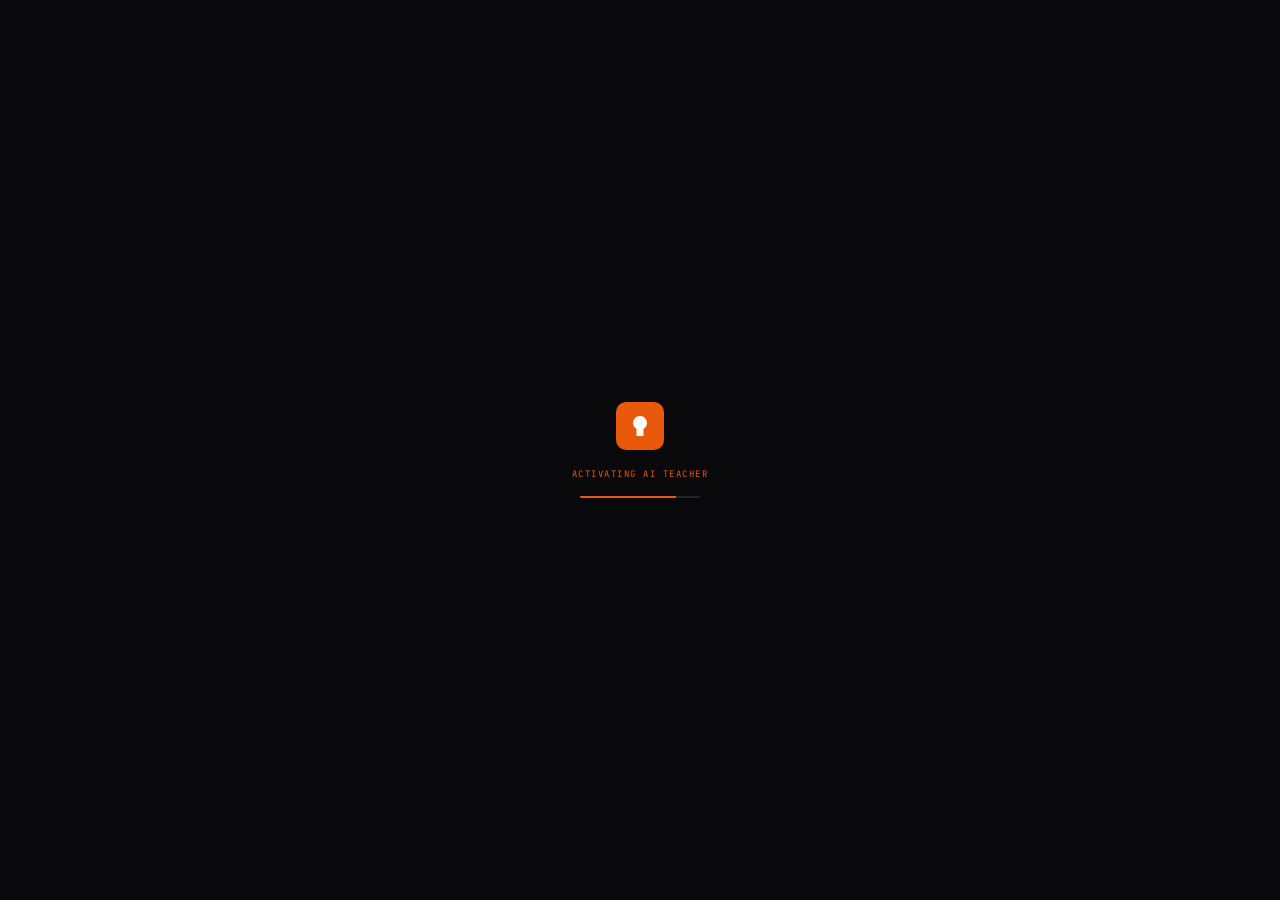
<file: roots.html>
<!DOCTYPE html>
<html lang="en">
<head>
    <meta charset="UTF-8">
    <meta name="viewport" content="width=device-width, initial-scale=1.0, maximum-scale=1.0, user-scalable=no">
    <meta name="theme-color" content="#09090b">
    <title>Roots — by Knowledge Trees</title>
    <link rel="stylesheet" href="styles.css">
</head>
<body>

<!-- ═══ SVG ICON DEFINITIONS ═══ -->
<svg xmlns="http://www.w3.org/2000/svg" style="display:none">
    <symbol id="i-tree" viewBox="0 0 24 24"><path d="M12 2C8 2 5 5.5 5 9c0 2.5 1.5 4.7 3.5 5.8V22h7v-7.2C17.5 13.7 19 11.5 19 9c0-3.5-3-7-7-7z"/></symbol>
    <symbol id="i-bell" viewBox="0 0 24 24"><path d="M18 8A6 6 0 006 8c0 7-3 9-3 9h18s-3-2-3-9"/><path d="M13.73 21a2 2 0 01-3.46 0"/></symbol>
    <symbol id="i-broadcast" viewBox="0 0 24 24"><circle cx="12" cy="12" r="2"/><path d="M16.24 7.76a6 6 0 010 8.49M7.76 16.24a6 6 0 010-8.49"/><path d="M19.07 4.93a10 10 0 010 14.14M4.93 19.07a10 10 0 010-14.14"/></symbol>
    <symbol id="i-home" viewBox="0 0 24 24"><path d="M3 9l9-7 9 7v11a2 2 0 01-2 2H5a2 2 0 01-2-2V9z"/><polyline points="9 22 9 12 15 12 15 22"/></symbol>
    <symbol id="i-brain" viewBox="0 0 24 24"><path d="M12 2a7 7 0 00-5 2.1A5.5 5.5 0 003 9.5c0 1.8.8 3.4 2 4.5L12 22l7-8a5.5 5.5 0 00-2-9.4A7 7 0 0012 2z"/><path d="M12 2v20"/><path d="M5 9.5h14"/></symbol>
    <symbol id="i-book" viewBox="0 0 24 24"><path d="M4 19.5A2.5 2.5 0 016.5 17H20"/><path d="M6.5 2H20v20H6.5A2.5 2.5 0 014 19.5v-15A2.5 2.5 0 016.5 2z"/></symbol>
    <symbol id="i-users" viewBox="0 0 24 24"><path d="M17 21v-2a4 4 0 00-4-4H5a4 4 0 00-4 4v2"/><circle cx="9" cy="7" r="4"/><path d="M23 21v-2a4 4 0 00-3-3.87"/><path d="M16 3.13a4 4 0 010 7.75"/></symbol>
    <symbol id="i-briefcase" viewBox="0 0 24 24"><rect x="2" y="7" width="20" height="14" rx="2" ry="2"/><path d="M16 21V5a2 2 0 00-2-2h-4a2 2 0 00-2 2v16"/></symbol>
    <symbol id="i-user" viewBox="0 0 24 24"><path d="M20 21v-2a4 4 0 00-4-4H8a4 4 0 00-4 4v2"/><circle cx="12" cy="7" r="4"/></symbol>
    <symbol id="i-camera" viewBox="0 0 24 24"><path d="M23 19a2 2 0 01-2 2H3a2 2 0 01-2-2V8a2 2 0 012-2h4l2-3h6l2 3h4a2 2 0 012 2z"/><circle cx="12" cy="13" r="4"/></symbol>
    <symbol id="i-send" viewBox="0 0 24 24"><path d="M22 2L11 13"/><path d="M22 2l-7 20-4-9-9-4 20-7z"/></symbol>
    <symbol id="i-arrow-left" viewBox="0 0 24 24"><line x1="19" y1="12" x2="5" y2="12"/><polyline points="12 19 5 12 12 5"/></symbol>
    <symbol id="i-check" viewBox="0 0 24 24"><polyline points="20 6 9 17 4 12"/></symbol>
    <symbol id="i-mesh" viewBox="0 0 24 24"><circle cx="12" cy="5" r="2"/><circle cx="5" cy="19" r="2"/><circle cx="19" cy="19" r="2"/><line x1="12" y1="7" x2="5" y2="17"/><line x1="12" y1="7" x2="19" y2="17"/><line x1="5" y1="19" x2="19" y2="19"/></symbol>
    <symbol id="i-zap" viewBox="0 0 24 24"><polygon points="13 2 3 14 12 14 11 22 21 10 12 10 13 2"/></symbol>
    <symbol id="i-search" viewBox="0 0 24 24"><circle cx="11" cy="11" r="8"/><line x1="21" y1="21" x2="16.65" y2="16.65"/></symbol>
    <symbol id="i-plus" viewBox="0 0 24 24"><line x1="12" y1="5" x2="12" y2="19"/><line x1="5" y1="12" x2="19" y2="12"/></symbol>
    <symbol id="i-thumb" viewBox="0 0 24 24"><path d="M14 9V5a3 3 0 00-3-3l-4 9v11h11.28a2 2 0 002-1.7l1.38-9a2 2 0 00-2-2.3H14z"/><path d="M7 22H4a2 2 0 01-2-2v-7a2 2 0 012-2h3"/></symbol>
    <symbol id="i-message" viewBox="0 0 24 24"><path d="M21 15a2 2 0 01-2 2H7l-4 4V5a2 2 0 012-2h14a2 2 0 012 2v10z"/></symbol>
    <symbol id="i-bookmark" viewBox="0 0 24 24"><path d="M19 21l-7-5-7 5V5a2 2 0 012-2h10a2 2 0 012 2v16z"/></symbol>
    <symbol id="i-globe" viewBox="0 0 24 24"><circle cx="12" cy="12" r="10"/><line x1="2" y1="12" x2="22" y2="12"/><path d="M12 2a15.3 15.3 0 014 10 15.3 15.3 0 01-4 10 15.3 15.3 0 01-4-10 15.3 15.3 0 014-10z"/></symbol>
    <symbol id="i-x" viewBox="0 0 24 24"><line x1="18" y1="6" x2="6" y2="18"/><line x1="6" y1="6" x2="18" y2="18"/></symbol>
    <symbol id="i-chevron" viewBox="0 0 24 24"><polyline points="9 18 15 12 9 6"/></symbol>
    <symbol id="i-settings" viewBox="0 0 24 24"><circle cx="12" cy="12" r="3"/><path d="M19.4 15a1.65 1.65 0 00.33 1.82l.06.06a2 2 0 010 2.83 2 2 0 01-2.83 0l-.06-.06a1.65 1.65 0 00-1.82-.33 1.65 1.65 0 00-1 1.51V21a2 2 0 01-4 0v-.09A1.65 1.65 0 009 19.4a1.65 1.65 0 00-1.82.33l-.06.06a2 2 0 01-2.83-2.83l.06-.06A1.65 1.65 0 004.68 15a1.65 1.65 0 00-1.51-1H3a2 2 0 010-4h.09A1.65 1.65 0 004.6 9a1.65 1.65 0 00-.33-1.82l-.06-.06a2 2 0 012.83-2.83l.06.06A1.65 1.65 0 009 4.68a1.65 1.65 0 001-1.51V3a2 2 0 014 0v.09a1.65 1.65 0 001 1.51 1.65 1.65 0 001.82-.33l.06-.06a2 2 0 012.83 2.83l-.06.06A1.65 1.65 0 0019.4 9c.2.65.77 1.1 1.45 1.13H21a2 2 0 010 4h-.09c-.68.03-1.25.48-1.45 1.13z"/></symbol>
    <symbol id="i-wifi" viewBox="0 0 24 24"><path d="M5 12.55a11 11 0 0114.08 0"/><path d="M1.42 9a16 16 0 0121.16 0"/><path d="M8.53 16.11a6 6 0 016.95 0"/><line x1="12" y1="20" x2="12.01" y2="20"/></symbol>
    <symbol id="i-battery" viewBox="0 0 24 24"><rect x="1" y="6" width="18" height="12" rx="2" ry="2"/><line x1="23" y1="13" x2="23" y2="11"/></symbol>
    <symbol id="i-mic" viewBox="0 0 24 24"><path d="M12 1a3 3 0 00-3 3v8a3 3 0 006 0V4a3 3 0 00-3-3z"/><path d="M19 10v2a7 7 0 01-14 0v-2"/><line x1="12" y1="19" x2="12" y2="23"/><line x1="8" y1="23" x2="16" y2="23"/></symbol>
    <symbol id="i-family" viewBox="0 0 24 24"><path d="M17 21v-2a4 4 0 00-4-4H5a4 4 0 00-4 4v2"/><circle cx="9" cy="7" r="4"/><path d="M23 21v-2a4 4 0 00-3-3.87"/><path d="M16 3.13a4 4 0 010 7.75"/></symbol>
    <symbol id="i-moon" viewBox="0 0 24 24"><path d="M21 12.79A9 9 0 1111.21 3 7 7 0 0021 12.79z"/></symbol>
    <symbol id="i-download" viewBox="0 0 24 24"><path d="M21 15v4a2 2 0 01-2 2H5a2 2 0 01-2-2v-4"/><polyline points="7 10 12 15 17 10"/><line x1="12" y1="15" x2="12" y2="3"/></symbol>
    <symbol id="i-map-pin" viewBox="0 0 24 24"><path d="M21 10c0 7-9 13-9 13s-9-6-9-13a9 9 0 0118 0z"/><circle cx="12" cy="10" r="3"/></symbol>
    <symbol id="i-star" viewBox="0 0 24 24"><polygon points="12 2 15.09 8.26 22 9.27 17 14.14 18.18 21.02 12 17.77 5.82 21.02 7 14.14 2 9.27 8.91 8.26 12 2"/></symbol>
    <symbol id="i-award" viewBox="0 0 24 24"><circle cx="12" cy="8" r="7"/><polyline points="8.21 13.89 7 23 12 20 17 23 15.79 13.88"/></symbol>
    <symbol id="i-database" viewBox="0 0 24 24"><ellipse cx="12" cy="5" rx="9" ry="3"/><path d="M21 12c0 1.66-4 3-9 3s-9-1.34-9-3"/><path d="M3 5v14c0 1.66 4 3 9 3s9-1.34 9-3V5"/></symbol>
    <symbol id="i-share" viewBox="0 0 24 24"><circle cx="18" cy="5" r="3"/><circle cx="6" cy="12" r="3"/><circle cx="18" cy="19" r="3"/><line x1="8.59" y1="13.51" x2="15.42" y2="17.49"/><line x1="15.41" y1="6.51" x2="8.59" y2="10.49"/></symbol>
    <symbol id="i-pin" viewBox="0 0 24 24"><path d="M12 17v5"/><path d="M9 2h6l-1 7h4l-6 8h-1l1-5H7l2-10z"/></symbol>
    <symbol id="i-folder" viewBox="0 0 24 24"><path d="M22 19a2 2 0 01-2 2H4a2 2 0 01-2-2V5a2 2 0 012-2h5l2 3h9a2 2 0 012 2v11z"/></symbol>
    <symbol id="i-clock" viewBox="0 0 24 24"><circle cx="12" cy="12" r="10"/><polyline points="12 6 12 12 16 14"/></symbol>
    <symbol id="i-filter" viewBox="0 0 24 24"><polygon points="22 3 2 3 10 12.46 10 19 14 21 14 12.46 22 3"/></symbol>
    <symbol id="i-compass" viewBox="0 0 24 24"><circle cx="12" cy="12" r="10"/><polygon points="16.24 7.76 14.12 14.12 7.76 16.24 9.88 9.88 16.24 7.76"/></symbol>
    <symbol id="i-calculator" viewBox="0 0 24 24"><rect x="4" y="2" width="16" height="20" rx="2"/><rect x="8" y="6" width="8" height="4" rx="1"/><circle cx="9" cy="14" r="1"/><circle cx="15" cy="14" r="1"/><circle cx="9" cy="18" r="1"/><circle cx="15" cy="18" r="1"/><circle cx="12" cy="14" r="1"/><circle cx="12" cy="18" r="1"/></symbol>
    <symbol id="i-wiki" viewBox="0 0 24 24"><path d="M12 2L2 7l10 5 10-5-10-5z"/><path d="M2 17l10 5 10-5"/><path d="M2 12l10 5 10-5"/></symbol>
    <symbol id="i-dict" viewBox="0 0 24 24"><path d="M4 19.5A2.5 2.5 0 016.5 17H20"/><path d="M6.5 2H20v20H6.5A2.5 2.5 0 014 19.5v-15A2.5 2.5 0 016.5 2z"/><line x1="8" y1="6" x2="16" y2="6"/><line x1="8" y1="10" x2="14" y2="10"/><line x1="8" y1="14" x2="12" y2="14"/></symbol>
    <symbol id="i-gov" viewBox="0 0 24 24"><path d="M3 21h18"/><path d="M5 21V7l7-4 7 4v14"/><rect x="9" y="13" width="6" height="8"/><line x1="9" y1="9" x2="9" y2="9.01"/><line x1="15" y1="9" x2="15" y2="9.01"/><line x1="12" y1="9" x2="12" y2="9.01"/></symbol>
    <symbol id="i-tools" viewBox="0 0 24 24"><path d="M14.7 6.3a1 1 0 000 1.4l1.6 1.6a1 1 0 001.4 0l3.77-3.77a6 6 0 01-7.94 7.94l-6.91 6.91a2.12 2.12 0 01-3-3l6.91-6.91a6 6 0 017.94-7.94l-3.76 3.76z"/></symbol>
</svg>

<!-- ═══ BOOT SCREEN ═══ -->
<div class="boot" id="boot">
    <div class="boot-mark"><svg><use href="#i-tree"/></svg></div>
    <div class="boot-lbl" id="bootLbl">INITIALIZING ROOTS</div>
    <div class="boot-track"><div class="boot-fill" id="bootBar"></div></div>
</div>

<!-- Toasts -->
<div class="toasts" id="toasts"></div>

<!-- ═══ BACK BANNER ═══ -->
<a href="index.html" id="back-banner" style="
  display:flex;align-items:center;gap:10px;
  background:linear-gradient(90deg,#1a3a2a,#2D6A4F);
  color:#fff;text-decoration:none;
  padding:9px 18px;font-size:13px;font-weight:600;
  letter-spacing:.5px;border-bottom:1px solid #2D6A4F;
  position:sticky;top:0;z-index:200;
  transition:background .2s;
" onmouseover="this.style.background='linear-gradient(90deg,#2D6A4F,#40916c)'"
   onmouseout="this.style.background='linear-gradient(90deg,#1a3a2a,#2D6A4F)'">
  <span style="font-size:18px;line-height:1">&#8592;</span>
  <svg xmlns="http://www.w3.org/2000/svg" viewBox="0 0 24 24" style="width:16px;height:16px;fill:none;stroke:#74C69D;stroke-width:2;flex-shrink:0"><path d="M12 2C8 2 5 5.5 5 9c0 2.5 1.5 4.7 3.5 5.8V22h7v-7.2C17.5 13.7 19 11.5 19 9c0-3.5-3-7-7-7z"/></svg>
  <span>Back to <strong>Knowledge Trees</strong> Website</span>
  <span style="margin-left:auto;font-size:11px;opacity:.7;font-weight:400">nic-74.github.io/Knowledge_trees-roots-app/index.html</span>
</a>

<!-- ═══ HEADER ═══ -->
<header class="hdr">
    <a class="hdr-logo" href="index.html" style="text-decoration:none;color:inherit">
        <div class="hdr-mark"><svg><use href="#i-tree"/></svg></div>
        <div>
            <div class="hdr-brand">Roots</div>
            <div class="hdr-sub" style="color:var(--c-primary);letter-spacing:.8px">by Knowledge Trees</div>
        </div>
    </a>
    <div class="hdr-actions">
        <a class="hdr-btn" href="index.html" title="Visit Knowledge Trees Website" style="display:flex;align-items:center;justify-content:center">
            <svg><use href="#i-globe"/></svg>
        </a>
        <button class="hdr-btn" onclick="toast('info','Notifications','3 new updates')">
            <svg><use href="#i-bell"/></svg><span class="hdr-dot"></span>
        </button>
        <button class="hdr-btn" onclick="toast('ok','Synced','All data current')">
            <svg><use href="#i-broadcast"/></svg>
        </button>
    </div>
</header>

<!-- ══════════════════════════════════════
     HOME SCREEN
     ══════════════════════════════════════ -->
<div class="scr on" id="s-home">

    <!-- 45-Minute Session Timer -->
    <div class="session-bar" id="sessionBar">
        <div class="session-ring">
            <svg viewBox="0 0 40 40">
                <circle class="ring-bg" cx="20" cy="20" r="17"/>
                <circle class="ring-fill" id="sessionRing" cx="20" cy="20" r="17"
                    stroke-dasharray="106.81" stroke-dashoffset="0"/>
            </svg>
            <div class="ring-text" id="sessionTime">45:00</div>
        </div>
        <div class="session-info">
            <div class="session-label">Session Active</div>
            <div class="session-sub">45-Minute Rule &mdash; equitable access for all learners</div>
        </div>
        <span class="tag tag-g">Active</span>
    </div>

    <!-- Hero Compact -->
    <div class="hero-compact">
        <div class="hero-greeting" id="greeting">Good evening,</div>
        <div class="hero-name">Lubega Nicholas</div>
        <div class="hero-level">Knowledge Trees Scholar &middot; Level 12</div>
        <div class="hero-stats">
            <div class="hero-stat">
                <div class="hero-stat-v">7.4k</div>
                <div class="hero-stat-l">Total XP</div>
            </div>
            <div class="hero-stat">
                <div class="hero-stat-v">24</div>
                <div class="hero-stat-l">Courses</div>
            </div>
            <div class="hero-stat">
                <div class="hero-stat-v">156h</div>
                <div class="hero-stat-l">Study Time</div>
            </div>
            <div class="hero-stat">
                <div class="hero-stat-v">12</div>
                <div class="hero-stat-l">Day Streak</div>
            </div>
        </div>
    </div>

    <!-- Knowledge Tree Node Status -->
    <div class="node" onclick="openLoc()" style="cursor:pointer">
        <div class="node-head">
            <div class="node-row">
                <div class="node-dot"></div>
                <span class="node-name">Nansana Knowledge Tree</span>
            </div>
            <span class="node-dist">350m</span>
        </div>
        <div class="node-grid">
            <div class="node-cell">
                <div class="node-cell-v" style="color:var(--c-green)">Online</div>
                <div class="node-cell-l">Status</div>
            </div>
            <div class="node-cell">
                <div class="node-cell-v">4</div>
                <div class="node-cell-l">In Queue</div>
            </div>
            <div class="node-cell">
                <div class="node-cell-v">~12m</div>
                <div class="node-cell-l">Wait</div>
            </div>
        </div>
        <div class="node-q-head">Queue</div>
        <div class="node-q">
            <div class="node-qi">
                <div class="node-qi-pos">1</div>
                <span class="node-qi-name">Nalubega Sarah</span>
                <span class="node-qi-eta">syncing</span>
            </div>
            <div class="node-qi">
                <div class="node-qi-pos">2</div>
                <span class="node-qi-name">Mukasa Brian</span>
                <span class="node-qi-eta">~4 min</span>
            </div>
            <div class="node-qi">
                <div class="node-qi-pos">3</div>
                <span class="node-qi-name">Namugga Grace</span>
                <span class="node-qi-eta">~8 min</span>
            </div>
            <div class="node-qi">
                <div class="node-qi-pos me">4</div>
                <span class="node-qi-name"><strong>You</strong></span>
                <span class="node-qi-eta">~12 min</span>
            </div>
        </div>
    </div>

    <!-- Mesh Sync Banner -->
    <div class="mesh" onclick="openSnk()" style="cursor:pointer">
        <svg><use href="#i-mesh"/></svg>
        <span class="mesh-text">Sneakernet Mesh &mdash; <span class="mesh-count">12 peers</span> nearby &middot; BLE active</span>
    </div>

    <!-- Quick Access Bar -->
    <div style="display:grid;grid-template-columns:1fr 1fr;gap:6px;margin-bottom:10px">
        <div class="crs" style="margin-bottom:0;padding:10px" onclick="go('jobs')">
            <div class="crs-icon" style="background:var(--c-amber-soft);color:var(--c-amber);width:30px;height:30px;min-width:30px">
                <svg style="width:13px;height:13px;stroke:currentColor;fill:none;stroke-width:2"><use href="#i-briefcase"/></svg>
            </div>
            <div class="crs-body"><div class="crs-title" style="font-size:11px">Jobs</div><div class="crs-meta" style="font-size:9px">15 open</div></div>
        </div>
        <div class="crs" style="margin-bottom:0;padding:10px" onclick="go('tools')">
            <div class="crs-icon" style="background:var(--c-blue-soft);color:var(--c-blue);width:30px;height:30px;min-width:30px">
                <svg style="width:13px;height:13px;stroke:currentColor;fill:none;stroke-width:2"><use href="#i-tools"/></svg>
            </div>
            <div class="crs-body"><div class="crs-title" style="font-size:11px">Tools</div><div class="crs-meta" style="font-size:9px">4 tools</div></div>
        </div>
    </div>

    <!-- KT Mission Card -->
    <div class="kt">
        <div class="kt-label"><svg style="width:10px;height:10px;fill:var(--c-primary)"><use href="#i-globe"/></svg> Our Mission</div>
        <h3>Solar-powered learning hubs bridging education and employment across rural Africa.</h3>
        <p>Offline-first. 5,000 UGX one-time subscription. Education that travels with you via Sneakernet mesh protocol. Serving 30,000+ residents in Nansana Masitowo, Wakiso District.</p>
    </div>

    <!-- Filters -->
    <div class="pills" style="margin-bottom:8px">
        <button class="pill on" onclick="filterH(this,'all')">All</button>
        <button class="pill" onclick="filterH(this,'stem')">STEM</button>
        <button class="pill" onclick="filterH(this,'biz')">Business</button>
        <button class="pill" onclick="filterH(this,'lang')">Languages</button>
        <button class="pill" onclick="filterH(this,'voc')">Vocational</button>
    </div>

    <div class="sec"><span class="lbl">Continue Learning</span><span class="sec-more">View all</span></div>
    <div id="contList"></div>

    <div class="sec"><span class="lbl">Recommended</span><span class="sec-more">View all</span></div>
    <div id="recList"></div>

    <!-- Content Feed -->
    <div class="sec"><span class="lbl">Today's Lessons</span><span class="sec-more">View all</span></div>
    <div id="contentFeed"></div>
</div>

<!-- ══════════════════════════════════════
     AI TEACHER
     ══════════════════════════════════════ -->
<div class="scr" id="s-ai">
    <div class="ai-top">
        <div class="ai-orb"><svg><use href="#i-brain"/></svg></div>
        <h2>Ask your AI Teacher</h2>
        <p>Pick a subject, ask anything, or upload a photo of a problem. Step-by-step teaching for all levels.</p>
    </div>

    <div class="sec" style="margin-top:0"><span class="lbl">Subjects</span></div>
    <div class="subj-grid" id="subjGrid"></div>

    <div class="sec"><span class="lbl" id="exLbl">Example Questions</span></div>
    <div id="exQs"></div>

    <div class="chat">
        <div class="chat-bar">
            <div class="chat-bar-dot"></div>
            <span class="chat-bar-lbl" id="chatLabel">Mathematics &middot; Online</span>
        </div>
        <div class="chat-msgs" id="chatMsgs">
            <div class="msg bot">
                <div class="msg-subj">Welcome to Roots</div>
                Hello, Nicholas! I'm your AI teacher &mdash; built for the Knowledge Trees project.<br><br>
                I can teach <strong>any subject</strong> at <strong>any level</strong>, from Primary 1 through University. I can also <strong>analyze photos</strong> &mdash; snap a picture of a textbook problem, diagram, or handwritten equation and I'll help you solve it.<br><br>
                Pick a subject above, tap an example, or just ask me anything.<br><br>
                <em>Works offline &mdash; questions sync at the nearest Knowledge Tree.</em>
                <div class="msg-time">Just now</div>
            </div>
        </div>
        <div id="imgPreviewWrap"></div>
        <div class="chat-input">
            <div class="chat-img" title="Upload a photo">
                <svg><use href="#i-camera"/></svg>
                <input type="file" accept="image/*" onchange="handleImageUpload(this)">
            </div>
            <input class="chat-field" id="chatIn" type="text" placeholder="Ask me anything..." onkeydown="if(event.key==='Enter')sendAI()">
            <button class="chat-go" onclick="sendAI()"><svg><use href="#i-send"/></svg></button>
        </div>
    </div>
</div>

<!-- ══════════════════════════════════════
     LEARN / LIBRARY SCREEN
     ══════════════════════════════════════ -->
<div class="scr" id="s-learn">
    <div class="kt">
        <div class="kt-label"><svg style="width:10px;height:10px;fill:var(--c-primary)"><use href="#i-book"/></svg> Your Progress</div>
        <h3 style="font-size:16px">3 Active Learning Paths</h3>
        <p>Aligned with Uganda National Curriculum. P1&ndash;S6, vocational, and university &mdash; all offline-capable.</p>
        <div style="display:flex;gap:6px;margin-top:10px">
            <span class="tag tag-o">15 completed</span>
            <span class="tag tag-b">9 in progress</span>
        </div>
    </div>

    <!-- Class Selector + Textbook Library -->
    <div class="sec"><span class="lbl">Your Textbooks</span></div>
    <div class="job-skills-bar" style="margin-bottom:10px">
        <svg style="width:12px;height:12px;stroke:var(--c-text-4);fill:none;stroke-width:2"><use href="#i-search"/></svg>
        <input class="job-search" id="libSearch" type="text" placeholder="Search library..." oninput="filterLibrary()">
    </div>
    <div class="cls-sel" id="classSel">
        <div class="cls-group">
            <div class="cls-group-label">Primary</div>
            <div class="cls-pills" id="clsPrimary"></div>
        </div>
        <div class="cls-group">
            <div class="cls-group-label">Secondary</div>
            <div class="cls-pills" id="clsSecondary"></div>
        </div>
    </div>
    <div class="cls-count" id="clsCount">8 textbooks for P4</div>
    <div class="tb-grid" id="tbGrid"></div>

    <!-- Curriculum by Level -->
    <div class="sec"><span class="lbl">Curriculum</span></div>
    <div class="lvl-tabs">
        <div class="lvl-tab on" onclick="setLevel(this,'primary')">Primary</div>
        <div class="lvl-tab" onclick="setLevel(this,'secondary')">Secondary</div>
        <div class="lvl-tab" onclick="setLevel(this,'advanced')">Advanced</div>
        <div class="lvl-tab" onclick="setLevel(this,'university')">University</div>
    </div>
    <div id="currList"></div>
</div>

<!-- ══════════════════════════════════════
     GROUPS
     ══════════════════════════════════════ -->
<div class="scr" id="s-groups">
    <div class="kt">
        <div class="kt-label"><svg style="width:10px;height:10px;fill:var(--c-primary)"><use href="#i-users"/></svg> Study Groups</div>
        <h3>Learn better together.</h3>
        <p>Form groups, discuss topics, ask each other questions &mdash; even without internet via the mesh network.</p>
    </div>

    <button class="btn btn-p btn-w" style="margin-bottom:12px;padding:12px" onclick="showNewGrp()">
        <svg style="width:14px;height:14px;stroke:white;fill:none;stroke-width:2"><use href="#i-plus"/></svg>
        Create New Group
    </button>

    <div class="pills" style="margin-bottom:12px">
        <button class="pill on" onclick="filterG(this,'my')">My Groups</button>
        <button class="pill" onclick="filterG(this,'find')">Discover</button>
        <button class="pill" onclick="filterG(this,'qa')">Q&amp;A Feed</button>
    </div>
    <div id="grpContent"></div>
</div>

<!-- ══════════════════════════════════════
     JOBS
     ══════════════════════════════════════ -->
<div class="scr" id="s-jobs">
    <div class="kt">
        <div class="kt-label"><svg style="width:10px;height:10px;fill:var(--c-primary)"><use href="#i-briefcase"/></svg> Opportunity Radar</div>
        <h3>AI-matched jobs for your skills.</h3>
        <p>Connected to the Village LinkedIn database. Verified skills, local and remote opportunities in Wakiso District and beyond.</p>
    </div>
    <div class="job-stats" id="jobStats"></div>
    <div class="pills" style="margin-bottom:8px" id="jobPills"></div>
    <div class="job-skills-bar">
        <svg style="width:12px;height:12px;stroke:var(--c-text-4);fill:none;stroke-width:2"><use href="#i-search"/></svg>
        <input class="job-search" id="jobSearch" type="text" placeholder="Filter by skill or title..." oninput="filterJobs()">
    </div>
    <div class="job-tracker" id="jobTracker"></div>
    <div class="sec"><span class="lbl" id="jobResultLabel">All Opportunities</span><span class="sec-more" id="jobResultCount"></span></div>
    <div id="jobList"></div>
</div>

<!-- ══════════════════════════════════════
     TOOLS
     ══════════════════════════════════════ -->
<div class="scr" id="s-tools">
    <div class="kt">
        <div class="kt-label"><svg style="width:10px;height:10px;fill:var(--c-primary)"><use href="#i-tools"/></svg> Student Toolkit</div>
        <h3>Everything you need, offline.</h3>
        <p>Calculator, encyclopedia, dictionary, and government forms &mdash; all available without internet at any Knowledge Tree node.</p>
    </div>

    <div class="tools-grid">
        <div class="tool-card" onclick="openCalc()">
            <div class="tool-card-icon" style="background:var(--c-primary-soft)">
                <svg style="width:18px;height:18px;stroke:var(--c-primary);fill:none;stroke-width:2"><use href="#i-calculator"/></svg>
            </div>
            <div class="tool-card-name">Calculator</div>
            <div class="tool-card-desc">Scientific &amp; basic. Trig, roots, percentages.</div>
            <span class="tool-card-badge" style="background:var(--c-green-soft);color:var(--c-green)">Offline</span>
        </div>
        <div class="tool-card" onclick="openWiki()">
            <div class="tool-card-icon" style="background:var(--c-blue-soft)">
                <svg style="width:18px;height:18px;stroke:var(--c-blue);fill:none;stroke-width:2"><use href="#i-wiki"/></svg>
            </div>
            <div class="tool-card-name">Encyclopedia</div>
            <div class="tool-card-desc">2,000+ articles synced from Knowledge Tree.</div>
            <span class="tool-card-badge" style="background:var(--c-blue-soft);color:var(--c-blue)">2.1k</span>
        </div>
        <div class="tool-card" onclick="openDict()">
            <div class="tool-card-icon" style="background:var(--c-purple-soft)">
                <svg style="width:18px;height:18px;stroke:var(--c-purple);fill:none;stroke-width:2"><use href="#i-dict"/></svg>
            </div>
            <div class="tool-card-name">Dictionary</div>
            <div class="tool-card-desc">Definitions, phonetics, examples. Word of the day.</div>
            <span class="tool-card-badge" style="background:var(--c-purple-soft);color:var(--c-purple)">50k</span>
        </div>
        <div class="tool-card" onclick="openGov()">
            <div class="tool-card-icon" style="background:var(--c-amber-soft)">
                <svg style="width:18px;height:18px;stroke:var(--c-amber);fill:none;stroke-width:2"><use href="#i-gov"/></svg>
            </div>
            <div class="tool-card-name">Gov Forms</div>
            <div class="tool-card-desc">Uganda government forms &amp; step-by-step guides.</div>
            <span class="tool-card-badge" style="background:var(--c-amber-soft);color:var(--c-amber)">Uganda</span>
        </div>
    </div>

    <div class="sec"><span class="lbl">Quick Use</span></div>
    <div class="crs" onclick="openCalc()" style="padding:10px">
        <div class="crs-icon" style="background:var(--c-primary-soft);color:var(--c-primary);width:32px;height:32px">
            <svg style="width:15px;height:15px;stroke:currentColor;fill:none;stroke-width:2"><use href="#i-calculator"/></svg>
        </div>
        <div class="crs-body">
            <div class="crs-title">Quick Calculate</div>
            <div class="crs-meta">Tap to open calculator</div>
        </div>
        <svg style="width:12px;height:12px;stroke:var(--c-text-5);fill:none;stroke-width:2"><use href="#i-chevron"/></svg>
    </div>
    <div class="crs" onclick="openDict()" style="padding:10px">
        <div class="crs-icon" style="background:var(--c-purple-soft);color:var(--c-purple);width:32px;height:32px">
            <svg style="width:15px;height:15px;stroke:currentColor;fill:none;stroke-width:2"><use href="#i-dict"/></svg>
        </div>
        <div class="crs-body">
            <div class="crs-title">Look Up a Word</div>
            <div class="crs-meta">Today's word: Ubiquitous</div>
        </div>
        <svg style="width:12px;height:12px;stroke:var(--c-text-5);fill:none;stroke-width:2"><use href="#i-chevron"/></svg>
    </div>
    <div class="crs" onclick="openGov()" style="padding:10px">
        <div class="crs-icon" style="background:var(--c-amber-soft);color:var(--c-amber);width:32px;height:32px">
            <svg style="width:15px;height:15px;stroke:currentColor;fill:none;stroke-width:2"><use href="#i-gov"/></svg>
        </div>
        <div class="crs-body">
            <div class="crs-title">National ID Application</div>
            <div class="crs-meta">Most requested form</div>
        </div>
        <svg style="width:12px;height:12px;stroke:var(--c-text-5);fill:none;stroke-width:2"><use href="#i-chevron"/></svg>
    </div>
</div>

<!-- ══════════════════════════════════════
     PROFILE
     ══════════════════════════════════════ -->
<div class="scr" id="s-profile">
    <div class="prof">
        <div class="prof-av">
            <div class="prof-ring"></div>
            <div class="prof-inner">LN</div>
        </div>
        <div class="prof-name">Lubega Nicholas</div>
        <div class="prof-lvl">
            <svg style="width:10px;height:10px;fill:var(--c-primary)"><use href="#i-zap"/></svg>
            Level 12 &mdash; Neural Learner
        </div>
        <div class="prof-xp">
            <div class="pbar"><div class="pfill" style="width:74%"></div></div>
            <div class="prof-xp-row"><span>7,450 XP</span><span>10,000 XP &rarr; Level 13</span></div>
        </div>
    </div>

    <div class="sec" style="margin-top:0"><span class="lbl">Achievements</span></div>
    <div class="ach-grid">
        <div class="ach got"><div class="ach-i"><svg style="width:20px;height:20px;stroke:var(--c-primary);fill:none;stroke-width:2"><use href="#i-tree"/></svg></div><div class="ach-l">First Steps</div></div>
        <div class="ach got"><div class="ach-i"><svg style="width:20px;height:20px;stroke:var(--c-primary);fill:none;stroke-width:2"><use href="#i-zap"/></svg></div><div class="ach-l">7-Day Streak</div></div>
        <div class="ach got"><div class="ach-i"><svg style="width:20px;height:20px;stroke:var(--c-primary);fill:none;stroke-width:2"><use href="#i-brain"/></svg></div><div class="ach-l">Deep Thinker</div></div>
        <div class="ach got"><div class="ach-i"><svg style="width:20px;height:20px;stroke:var(--c-primary);fill:none;stroke-width:2"><use href="#i-users"/></svg></div><div class="ach-l">Team Player</div></div>
        <div class="ach got"><div class="ach-i"><svg style="width:20px;height:20px;stroke:var(--c-primary);fill:none;stroke-width:2"><use href="#i-broadcast"/></svg></div><div class="ach-l">Mesh Carrier</div></div>
        <div class="ach"><div class="ach-i"><svg style="width:20px;height:20px;stroke:var(--c-text-5);fill:none;stroke-width:2"><use href="#i-award"/></svg></div><div class="ach-l">Instructor</div></div>
    </div>

    <div class="sec"><span class="lbl">Settings</span></div>
    <div class="stg">
        <div class="stg-row" onclick="toast('info','Sneakernet','BLE mesh enabled — 12 peers')">
            <div class="stg-i"><svg style="width:14px;height:14px;stroke:var(--c-text-3);fill:none;stroke-width:2"><use href="#i-broadcast"/></svg></div>
            <div class="stg-t"><div class="stg-t-m">Sneakernet Sync</div><div class="stg-t-s">Carry content via BLE mesh</div></div>
            <div class="stg-a"><svg style="width:14px;height:14px;stroke:currentColor;fill:none;stroke-width:2"><use href="#i-chevron"/></svg></div>
        </div>
        <div class="stg-row" onclick="toast('info','Storage','1.2 GB cached')">
            <div class="stg-i"><svg style="width:14px;height:14px;stroke:var(--c-text-3);fill:none;stroke-width:2"><use href="#i-database"/></svg></div>
            <div class="stg-t"><div class="stg-t-m">Offline Storage</div><div class="stg-t-s">1.2 GB cached &middot; 3.8 GB free</div></div>
            <div class="stg-a"><svg style="width:14px;height:14px;stroke:currentColor;fill:none;stroke-width:2"><use href="#i-chevron"/></svg></div>
        </div>
        <div class="stg-row">
            <div class="stg-i"><svg style="width:14px;height:14px;stroke:var(--c-text-3);fill:none;stroke-width:2"><use href="#i-family"/></svg></div>
            <div class="stg-t"><div class="stg-t-m">Family Profiles</div><div class="stg-t-s">3 of 5 members active</div></div>
            <div class="stg-a"><svg style="width:14px;height:14px;stroke:currentColor;fill:none;stroke-width:2"><use href="#i-chevron"/></svg></div>
        </div>
        <div class="stg-row">
            <div class="stg-i"><svg style="width:14px;height:14px;stroke:var(--c-text-3);fill:none;stroke-width:2"><use href="#i-mic"/></svg></div>
            <div class="stg-t"><div class="stg-t-m">Voice Navigation</div><div class="stg-t-s">Luganda &middot; English + 10 more</div></div>
            <div class="stg-a"><svg style="width:14px;height:14px;stroke:currentColor;fill:none;stroke-width:2"><use href="#i-chevron"/></svg></div>
        </div>
        <div class="stg-row">
            <div class="stg-i"><svg style="width:14px;height:14px;stroke:var(--c-text-3);fill:none;stroke-width:2"><use href="#i-battery"/></svg></div>
            <div class="stg-t"><div class="stg-t-m">Battery Saver</div><div class="stg-t-s">Optimized &middot; &lt;5% per hour</div></div>
            <div class="stg-a"><svg style="width:14px;height:14px;stroke:currentColor;fill:none;stroke-width:2"><use href="#i-chevron"/></svg></div>
        </div>
        <div class="stg-row">
            <div class="stg-i"><svg style="width:14px;height:14px;stroke:var(--c-text-3);fill:none;stroke-width:2"><use href="#i-moon"/></svg></div>
            <div class="stg-t"><div class="stg-t-m">Dark Mode</div><div class="stg-t-s">Always on</div></div>
            <div class="stg-a"><svg style="width:14px;height:14px;stroke:currentColor;fill:none;stroke-width:2"><use href="#i-chevron"/></svg></div>
        </div>
    </div>
    <div style="text-align:center;padding:16px 0">
        <p style="font-family:var(--mono);font-size:9px;color:var(--c-text-5);letter-spacing:.5px">ROOTS v5.0 &middot; Knowledge Trees</p>
        <p style="font-size:10px;color:var(--c-text-5);margin-top:3px">5,000 UGX one-time &middot; Offline-native &middot; Mesh-enabled</p>
    </div>
</div>

<!-- ═══ OVERLAYS ═══ -->

<!-- Group Chat Overlay (Enhanced with Tabs) -->
<div class="gc" id="gcOverlay">
    <div class="gc-head">
        <button class="gc-back" onclick="closeGC()"><svg style="width:14px;height:14px;stroke:currentColor;fill:none;stroke-width:2"><use href="#i-arrow-left"/></svg></button>
        <div>
            <div class="gc-t" id="gcTitle">Group</div>
            <div style="font-size:10px;color:var(--c-text-4)" id="gcSub">5 members</div>
        </div>
    </div>
    <div class="gc-tabs">
        <div class="gc-tab on" onclick="switchGCTab(this,'chat')">Chat</div>
        <div class="gc-tab" onclick="switchGCTab(this,'resources')">Resources</div>
        <div class="gc-tab" onclick="switchGCTab(this,'sessions')">Sessions</div>
        <div class="gc-tab" onclick="switchGCTab(this,'pinned')">Pinned</div>
    </div>
    <div class="gc-panel" id="gcPanel">
        <div class="gc-msgs" id="gcMsgs"></div>
    </div>
    <div class="chat-input" id="gcInput">
        <button class="gc-attach" onclick="toast('info','Attach','Select content to share')">
            <svg style="width:14px;height:14px;stroke:var(--c-text-4);fill:none;stroke-width:2"><use href="#i-plus"/></svg>
        </button>
        <input class="chat-field" id="gcIn" type="text" placeholder="Message..." onkeydown="if(event.key==='Enter')sendGM()">
        <button class="chat-go" onclick="sendGM()"><svg><use href="#i-send"/></svg></button>
    </div>
</div>

<!-- Textbook Reader -->
<div class="reader" id="readerOverlay">
    <div class="reader-head">
        <button class="reader-back" onclick="closeReader()"><svg><use href="#i-arrow-left"/></svg></button>
        <div class="reader-title" id="readerTitle">Textbook</div>
    </div>
    <div class="reader-body" id="readerBody"></div>
</div>

<!-- Create Group Modal -->
<div class="modal" id="newGrpModal">
    <div class="modal-box">
        <div style="text-align:center;margin-bottom:16px">
            <svg style="width:32px;height:32px;stroke:var(--c-primary);fill:none;stroke-width:2;margin-bottom:6px"><use href="#i-users"/></svg>
            <h2 class="serif" style="font-size:18px;font-weight:800;margin-bottom:2px">Create Study Group</h2>
            <p style="font-size:12px;color:var(--c-text-4)">Invite peers and learn together &mdash; even offline.</p>
        </div>
        <input class="inp" style="margin-bottom:6px" placeholder="Group name" id="ngName">
        <input class="inp" style="margin-bottom:6px" placeholder="Subject (e.g. Mathematics)" id="ngSubj">
        <input class="inp" style="margin-bottom:14px" placeholder="Description" id="ngDesc">
        <button class="btn btn-p btn-w" onclick="createGrp()">Create Group</button>
        <button class="btn btn-s btn-w" style="margin-top:6px" onclick="closeNewGrp()">Cancel</button>
    </div>
</div>

<!-- Sneakernet Sharing Overlay -->
<div class="snk" id="snkOverlay">
    <div class="snk-head">
        <button class="snk-back" onclick="closeSnk()">
            <svg style="width:14px;height:14px;stroke:currentColor;fill:none;stroke-width:2"><use href="#i-arrow-left"/></svg>
        </button>
        <div>
            <div class="snk-t">Sneakernet Mesh</div>
            <div class="snk-sub">BLE Active &mdash; <span id="snkPeerCount">12</span> peers nearby</div>
        </div>
        <div class="snk-status"><div class="snk-pulse"></div></div>
    </div>
    <div class="snk-radar" id="snkRadar">
        <div class="snk-radar-ring snk-ring-1"></div>
        <div class="snk-radar-ring snk-ring-2"></div>
        <div class="snk-radar-ring snk-ring-3"></div>
        <div class="snk-radar-center">
            <svg style="width:16px;height:16px;stroke:var(--c-primary);fill:none;stroke-width:2"><use href="#i-broadcast"/></svg>
        </div>
        <div id="snkPeerDots"></div>
    </div>
    <div class="snk-tabs">
        <div class="snk-tab on" onclick="switchSnkTab(this,'nearby')">Nearby</div>
        <div class="snk-tab" onclick="switchSnkTab(this,'sharing')">My Shares</div>
        <div class="snk-tab" onclick="switchSnkTab(this,'transfers')">Transfers</div>
    </div>
    <div class="snk-content" id="snkContent"></div>
</div>

<!-- KT Node Locator Overlay -->
<div class="loc" id="locOverlay">
    <div class="loc-head">
        <button class="loc-back" onclick="closeLoc()">
            <svg style="width:14px;height:14px;stroke:currentColor;fill:none;stroke-width:2"><use href="#i-arrow-left"/></svg>
        </button>
        <div>
            <div class="loc-t">Find a Knowledge Tree</div>
            <div class="loc-sub" id="locSub">3 nodes within 2km</div>
        </div>
    </div>
    <div class="loc-map">
        <div class="loc-compass">
            <div class="loc-compass-ring"></div>
            <div class="loc-compass-needle" id="locNeedle"></div>
            <div class="loc-compass-center">
                <svg style="width:16px;height:16px;fill:var(--c-primary)"><use href="#i-tree"/></svg>
            </div>
            <div class="loc-compass-dir loc-dir-n">N</div>
            <div class="loc-compass-dir loc-dir-e">E</div>
            <div class="loc-compass-dir loc-dir-s">S</div>
            <div class="loc-compass-dir loc-dir-w">W</div>
        </div>
        <div class="loc-arrow">
            <svg style="width:24px;height:24px;stroke:var(--c-primary);fill:none;stroke-width:2"><use href="#i-chevron"/></svg>
        </div>
        <div class="loc-dist" id="locDist">350m NW</div>
    </div>
    <div class="sec" style="padding:0 14px"><span class="lbl">Nearby Nodes</span></div>
    <div class="loc-list" id="locList"></div>
</div>

<!-- ═══ CALCULATOR OVERLAY ═══ -->
<div class="calc-overlay" id="calcOverlay">
    <div class="calc-head">
        <button class="calc-back" onclick="closeCalc()">
            <svg style="width:14px;height:14px;stroke:currentColor;fill:none;stroke-width:2"><use href="#i-arrow-left"/></svg>
        </button>
        <div>
            <div style="font-weight:700;font-size:13px">Calculator</div>
            <div style="font-size:10px;color:var(--c-text-4)">Scientific &amp; Basic</div>
        </div>
    </div>
    <div class="calc-display" id="calcDisplay">
        <div class="calc-expr" id="calcExpr"></div>
        <div class="calc-result" id="calcResult">0</div>
    </div>
    <div class="calc-mode-tabs">
        <div class="calc-mode-tab on" id="calcModeBasic" onclick="setCalcMode('basic')">Basic</div>
        <div class="calc-mode-tab" id="calcModeScientific" onclick="setCalcMode('scientific')">Scientific</div>
    </div>
    <div class="calc-grid" id="calcGrid"></div>
</div>

<!-- ═══ WIKI OVERLAY ═══ -->
<div class="wiki-overlay" id="wikiOverlay">
    <div class="wiki-head">
        <button class="wiki-back" onclick="closeWiki()">
            <svg style="width:14px;height:14px;stroke:currentColor;fill:none;stroke-width:2"><use href="#i-arrow-left"/></svg>
        </button>
        <div>
            <div style="font-weight:700;font-size:13px">Offline Encyclopedia</div>
            <div style="font-size:10px;color:var(--c-text-4)">2,100+ articles synced</div>
        </div>
    </div>
    <div class="wiki-search-bar">
        <input class="wiki-search-input" id="wikiSearchInput" type="text" placeholder="Search articles..." onkeydown="if(event.key==='Enter')searchWiki()">
        <button class="wiki-search-btn" onclick="searchWiki()">
            <svg style="width:16px;height:16px;stroke:white;fill:none;stroke-width:2"><use href="#i-search"/></svg>
        </button>
    </div>
    <div class="wiki-cats" id="wikiCats"></div>
    <div class="wiki-body" id="wikiBody"></div>
</div>

<!-- ═══ DICTIONARY OVERLAY ═══ -->
<div class="dict-overlay" id="dictOverlay">
    <div class="dict-head">
        <button class="dict-back" onclick="closeDict()">
            <svg style="width:14px;height:14px;stroke:currentColor;fill:none;stroke-width:2"><use href="#i-arrow-left"/></svg>
        </button>
        <div>
            <div style="font-weight:700;font-size:13px">Dictionary</div>
            <div style="font-size:10px;color:var(--c-text-4)">50,000+ words offline</div>
        </div>
    </div>
    <div class="dict-search-bar">
        <input class="dict-search-input" id="dictSearchInput" type="text" placeholder="Search a word..." onkeydown="if(event.key==='Enter')searchDict()">
        <button class="dict-search-btn" onclick="searchDict()">
            <svg style="width:16px;height:16px;stroke:white;fill:none;stroke-width:2"><use href="#i-search"/></svg>
        </button>
    </div>
    <div class="dict-body" id="dictBody"></div>
</div>

<!-- ═══ GOV FORMS OVERLAY ═══ -->
<div class="gov-overlay" id="govOverlay">
    <div class="gov-head">
        <button class="gov-back" onclick="closeGov()">
            <svg style="width:14px;height:14px;stroke:currentColor;fill:none;stroke-width:2"><use href="#i-arrow-left"/></svg>
        </button>
        <div>
            <div style="font-weight:700;font-size:13px">Government Forms</div>
            <div style="font-size:10px;color:var(--c-text-4)">Uganda &mdash; Step-by-step guides</div>
        </div>
    </div>
    <div class="gov-body" id="govBody">
        <div class="gov-search-bar">
            <input class="gov-search-input" id="govSearchInput" type="text" placeholder="Search forms..." oninput="filterGovForms()">
        </div>
        <div id="govContent"></div>
    </div>
</div>

<!-- ═══ BOTTOM NAV ═══ -->
<nav class="bnav">
    <div class="bnav-item on" onclick="go('home',this)">
        <svg><use href="#i-home"/></svg><span>Home</span>
    </div>
    <div class="bnav-item" onclick="go('learn',this)">
        <svg><use href="#i-book"/></svg><span>Library</span>
    </div>
    <div class="bnav-item" onclick="go('ai',this)">
        <svg><use href="#i-brain"/></svg><span>AI Tutor</span>
    </div>
    <div class="bnav-item" onclick="go('tools',this)">
        <svg><use href="#i-tools"/></svg><span>Tools</span>
    </div>
    <div class="bnav-item" onclick="go('groups',this)">
        <svg><use href="#i-users"/></svg><span>Groups</span>
    </div>
    <div class="bnav-item" onclick="go('profile',this)">
        <svg><use href="#i-user"/></svg><span>Profile</span>
    </div>
</nav>

<!-- FAB — Quick AI Access -->
<div class="fab" onclick="go('ai',document.querySelectorAll('.bnav-item')[2])">
    <svg><use href="#i-brain"/></svg>
</div>

<script src="app.js"></script>
</body>
</html>
</file>
<file: styles.css>
/* ═══════════════════════════════════════════
   ROOTS v5 — Knowledge Trees
   A learning system unlike anything else.
   ═══════════════════════════════════════════ */

@import url('https://fonts.googleapis.com/css2?family=Inter:wght@300;400;500;600;700;800;900&family=JetBrains+Mono:wght@400;500;600;700&family=Source+Serif+4:ital,opsz,wght@0,8..60,400;0,8..60,600;0,8..60,700;0,8..60,800;1,8..60,400&display=swap');

*,*::before,*::after{margin:0;padding:0;box-sizing:border-box;-webkit-tap-highlight-color:transparent}

:root{
    --c-bg:#09090b;
    --c-surface:#111113;
    --c-card:#161618;
    --c-card-up:#1c1c1f;
    --c-input:#18181b;
    --c-border:#232326;
    --c-border-2:#2e2e33;
    --c-border-3:#3a3a40;
    --c-primary:#e8590c;
    --c-primary-soft:rgba(232,89,12,0.07);
    --c-primary-border:rgba(232,89,12,0.18);
    --c-primary-glow:rgba(232,89,12,0.12);
    --c-green:#16a34a;
    --c-green-soft:rgba(22,163,74,0.07);
    --c-green-border:rgba(22,163,74,0.18);
    --c-blue:#2563eb;
    --c-blue-soft:rgba(37,99,235,0.07);
    --c-blue-border:rgba(37,99,235,0.18);
    --c-amber:#d97706;
    --c-amber-soft:rgba(217,119,6,0.07);
    --c-purple:#7c3aed;
    --c-purple-soft:rgba(124,58,237,0.07);
    --c-red:#dc2626;
    --c-red-soft:rgba(220,38,38,0.07);
    --c-text:#fafafa;
    --c-text-2:#a1a1aa;
    --c-text-3:#71717a;
    --c-text-4:#52525b;
    --c-text-5:#3f3f46;
    --sans:'Inter',system-ui,sans-serif;
    --serif:'Source Serif 4',Georgia,serif;
    --mono:'JetBrains Mono','SF Mono',monospace;
    --r-xs:4px;--r-sm:6px;--r-md:10px;--r-lg:14px;--r-xl:18px;--r-2xl:22px;--r-pill:999px;
    --safe-b:env(safe-area-inset-bottom, 0px);
}

html,body{
    font-family:var(--sans);background:var(--c-bg);color:var(--c-text);
    overflow:hidden;position:fixed;width:100%;height:100%;
    font-size:14px;line-height:1.55;
    -webkit-font-smoothing:antialiased;
    -webkit-overflow-scrolling:touch;
}
::-webkit-scrollbar{width:0;display:none}

/* ── HEADER ── */
.hdr{
    position:fixed;top:0;left:0;right:0;height:48px;
    display:flex;align-items:center;justify-content:space-between;
    padding:0 14px;z-index:1000;
    background:rgba(9,9,11,0.95);backdrop-filter:blur(24px);-webkit-backdrop-filter:blur(24px);
    border-bottom:1px solid var(--c-border);
}
.hdr-logo{display:flex;align-items:center;gap:8px}
.hdr-mark{
    width:28px;height:28px;background:var(--c-primary);border-radius:var(--r-sm);
    display:flex;align-items:center;justify-content:center;
    box-shadow:0 0 14px var(--c-primary-glow);
}
.hdr-mark svg{width:14px;height:14px;fill:white}
.hdr-brand{font-family:var(--serif);font-weight:700;font-size:17px;letter-spacing:-0.3px}
.hdr-sub{font-family:var(--mono);font-size:7px;color:var(--c-text-5);letter-spacing:1.2px;text-transform:uppercase}
.hdr-actions{display:flex;gap:5px}
.hdr-btn{
    width:30px;height:30px;background:transparent;
    border:1px solid var(--c-border);border-radius:var(--r-sm);
    display:flex;align-items:center;justify-content:center;
    cursor:pointer;color:var(--c-text-3);transition:all .15s;position:relative;
}
.hdr-btn svg{width:14px;height:14px;stroke:currentColor;fill:none;stroke-width:2}
.hdr-btn:hover{border-color:var(--c-border-2);color:var(--c-text)}
.hdr-btn:active{transform:scale(0.94)}
.hdr-dot{
    position:absolute;top:-2px;right:-2px;
    width:7px;height:7px;background:var(--c-red);border-radius:50%;
    border:2px solid var(--c-bg);
}

/* ── SCREENS ── */
.scr{
    position:fixed;top:48px;left:0;right:0;bottom:58px;
    overflow-y:auto;overflow-x:hidden;
    opacity:0;pointer-events:none;
    transition:opacity .2s ease;
    padding:12px 12px 24px;
    -webkit-overflow-scrolling:touch;
}
.scr.on{opacity:1;pointer-events:all}

/* ── BOTTOM NAV ── */
.bnav{
    position:fixed;bottom:0;left:0;right:0;
    height:calc(58px + var(--safe-b));padding-bottom:var(--safe-b);
    background:rgba(9,9,11,0.96);backdrop-filter:blur(24px);-webkit-backdrop-filter:blur(24px);
    border-top:1px solid var(--c-border);
    display:flex;align-items:center;justify-content:space-around;
    z-index:1000;padding-left:4px;padding-right:4px;
}
.bnav-item{
    display:flex;flex-direction:column;align-items:center;gap:2px;
    cursor:pointer;padding:6px 2px 4px;flex:1;
    transition:all .15s;position:relative;
}
.bnav-item svg{width:18px;height:18px;stroke:var(--c-text-5);fill:none;stroke-width:1.8;transition:all .15s}
.bnav-item span{font-size:8px;font-weight:600;color:var(--c-text-5);transition:all .15s;letter-spacing:.1px}
.bnav-item.on svg{stroke:var(--c-primary)}
.bnav-item.on span{color:var(--c-primary)}
.bnav-item.on::after{
    content:'';position:absolute;top:0;left:50%;transform:translateX(-50%);
    width:14px;height:2px;background:var(--c-primary);border-radius:0 0 2px 2px;
}
.bnav-item:active{transform:scale(0.92);opacity:.7}

/* ── TYPOGRAPHY ── */
.serif{font-family:var(--serif)}
.mono{font-family:var(--mono)}
.lbl{font-size:10px;font-weight:600;letter-spacing:.8px;text-transform:uppercase;color:var(--c-text-4)}

/* ── SECTION HEADER ── */
.sec{display:flex;justify-content:space-between;align-items:center;margin:18px 0 8px}
.sec:first-child{margin-top:0}
.sec-more{font-size:10px;font-weight:600;color:var(--c-primary);cursor:pointer}

/* ── CARDS ── */
.card{
    background:var(--c-card);border:1px solid var(--c-border);
    border-radius:var(--r-lg);overflow:hidden;transition:all .2s;
}
.card:hover{border-color:var(--c-border-2)}

/* ── PILLS ── */
.pills{display:flex;gap:5px;overflow-x:auto;scrollbar-width:none;padding-bottom:2px}
.pills::-webkit-scrollbar{display:none}
.pill{
    flex-shrink:0;padding:6px 13px;background:var(--c-card);
    border:1px solid var(--c-border);border-radius:var(--r-pill);
    font-size:11px;font-weight:500;cursor:pointer;transition:all .12s;
    color:var(--c-text-3);white-space:nowrap;-webkit-user-select:none;user-select:none;
}
.pill:hover{border-color:var(--c-border-2);color:var(--c-text)}
.pill:active{transform:scale(0.95)}
.pill.on{background:var(--c-primary);border-color:var(--c-primary);color:#fff;font-weight:600}

/* ── TAGS ── */
.tag{
    display:inline-flex;align-items:center;gap:3px;
    padding:2px 8px;border-radius:var(--r-pill);
    font-size:9px;font-weight:600;letter-spacing:.2px;
}
.tag-o{background:var(--c-primary-soft);color:var(--c-primary);border:1px solid var(--c-primary-border)}
.tag-g{background:var(--c-green-soft);color:var(--c-green);border:1px solid var(--c-green-border)}
.tag-b{background:var(--c-blue-soft);color:var(--c-blue);border:1px solid var(--c-blue-border)}
.tag-p{background:var(--c-purple-soft);color:var(--c-purple)}

/* ── PROGRESS ── */
.pbar{height:3px;background:var(--c-border);border-radius:2px;overflow:hidden}
.pfill{height:100%;border-radius:2px;background:var(--c-primary);transition:width 1s ease}

/* ── BUTTONS ── */
.btn{
    padding:8px 16px;border-radius:var(--r-sm);font-size:12px;font-weight:600;
    cursor:pointer;transition:all .15s;display:inline-flex;align-items:center;gap:5px;
    border:none;font-family:var(--sans);letter-spacing:.1px;
}
.btn-p{background:var(--c-primary);color:#fff}
.btn-p:hover{opacity:.88}
.btn-p:active{transform:scale(0.97)}
.btn-s{background:transparent;color:var(--c-text-2);border:1px solid var(--c-border)}
.btn-s:hover{border-color:var(--c-border-2);color:var(--c-text)}
.btn-w{width:100%;justify-content:center}

/* ── INPUT ── */
.inp{
    width:100%;background:var(--c-input);border:1px solid var(--c-border);
    border-radius:var(--r-md);padding:9px 12px;font-size:12px;
    color:var(--c-text);font-family:var(--sans);outline:none;transition:border-color .15s;
}
.inp:focus{border-color:var(--c-primary)}
.inp::placeholder{color:var(--c-text-5)}


/* ══════════════════════════════════════
   HOME
   ══════════════════════════════════════ */

/* Session timer — the 45-minute rule */
.session-bar{
    display:flex;align-items:center;gap:10px;
    padding:10px 12px;
    background:var(--c-card);border:1px solid var(--c-border);
    border-radius:var(--r-lg);margin-bottom:10px;
}
.session-ring{
    width:40px;height:40px;flex-shrink:0;position:relative;
}
.session-ring svg{width:40px;height:40px;transform:rotate(-90deg)}
.session-ring circle{fill:none;stroke-width:3}
.session-ring .ring-bg{stroke:var(--c-border)}
.session-ring .ring-fill{stroke:var(--c-primary);stroke-linecap:round;transition:stroke-dashoffset 1s}
.session-ring .ring-text{
    position:absolute;inset:0;display:flex;align-items:center;justify-content:center;
    font-family:var(--mono);font-size:10px;font-weight:700;color:var(--c-primary);
}
.session-info{flex:1}
.session-label{font-size:12px;font-weight:600}
.session-sub{font-size:10px;color:var(--c-text-4)}

/* Hero compact */
.hero-compact{
    padding:14px 14px;margin-bottom:10px;
    background:var(--c-card);border:1px solid var(--c-border);
    border-radius:var(--r-xl);position:relative;overflow:hidden;
}
.hero-compact::before{
    content:'';position:absolute;top:-50%;right:-30%;
    width:200px;height:200px;
    background:radial-gradient(circle,var(--c-primary-glow),transparent 70%);
    pointer-events:none;
}
.hero-greeting{font-size:10px;color:var(--c-text-4);margin-bottom:1px}
.hero-name{font-family:var(--serif);font-size:20px;font-weight:800;letter-spacing:-.4px;margin-bottom:1px}
.hero-level{font-size:10px;color:var(--c-text-3)}
.hero-stats{display:grid;grid-template-columns:repeat(4,1fr);gap:5px;margin-top:12px}
.hero-stat{
    text-align:center;padding:8px 4px;
    background:var(--c-bg);border-radius:var(--r-md);border:1px solid var(--c-border);
}
.hero-stat-v{font-family:var(--mono);font-size:14px;font-weight:700;color:var(--c-primary)}
.hero-stat-l{font-size:7px;font-weight:600;color:var(--c-text-5);text-transform:uppercase;letter-spacing:.4px;margin-top:1px}

/* Node status */
.node{
    background:var(--c-card);border:1px solid var(--c-border);
    border-radius:var(--r-xl);padding:12px;margin-bottom:10px;
    position:relative;overflow:hidden;
}
.node::before{
    content:'';position:absolute;top:0;left:0;right:0;height:1px;
    background:linear-gradient(90deg,transparent,var(--c-green),transparent);opacity:.4;
}
.node-head{display:flex;align-items:center;justify-content:space-between;margin-bottom:10px}
.node-row{display:flex;align-items:center;gap:7px}
.node-dot{
    width:8px;height:8px;background:var(--c-green);border-radius:50%;
    box-shadow:0 0 6px var(--c-green);
    animation:ndot 2s infinite;
}
@keyframes ndot{0%,100%{opacity:1}50%{opacity:.5}}
.node-name{font-size:13px;font-weight:700}
.node-dist{
    font-family:var(--mono);font-size:10px;color:var(--c-green);
    background:var(--c-green-soft);border:1px solid var(--c-green-border);
    padding:2px 7px;border-radius:var(--r-pill);
}
.node-grid{display:grid;grid-template-columns:repeat(3,1fr);gap:6px;margin-bottom:10px}
.node-cell{
    text-align:center;padding:8px 4px;
    background:var(--c-bg);border-radius:var(--r-sm);border:1px solid var(--c-border);
}
.node-cell-v{font-family:var(--mono);font-size:14px;font-weight:700}
.node-cell-l{font-size:8px;color:var(--c-text-5);text-transform:uppercase;letter-spacing:.3px;margin-top:1px}
.node-q-head{font-size:9px;font-weight:600;color:var(--c-text-4);text-transform:uppercase;letter-spacing:.5px;margin-bottom:6px}
.node-q{display:flex;flex-direction:column;gap:4px}
.node-qi{
    display:flex;align-items:center;gap:8px;
    padding:6px 8px;background:var(--c-bg);border-radius:var(--r-sm);border:1px solid var(--c-border);
}
.node-qi-pos{
    width:20px;height:20px;border-radius:50%;
    background:var(--c-surface);
    display:flex;align-items:center;justify-content:center;
    font-family:var(--mono);font-size:9px;font-weight:700;color:var(--c-text-4);flex-shrink:0;
}
.node-qi-pos.me{background:var(--c-primary-soft);color:var(--c-primary)}
.node-qi-name{font-size:11px;flex:1}
.node-qi-name strong{font-weight:700;color:var(--c-primary)}
.node-qi-eta{font-family:var(--mono);font-size:9px;color:var(--c-text-5)}

/* Mesh sync banner */
.mesh{
    display:flex;align-items:center;gap:8px;
    padding:8px 10px;
    background:var(--c-blue-soft);border:1px solid var(--c-blue-border);
    border-radius:var(--r-md);margin-bottom:10px;
    font-size:11px;
}
.mesh svg{width:16px;height:16px;stroke:var(--c-blue);fill:none;stroke-width:2;flex-shrink:0}
.mesh-text{color:var(--c-blue);font-weight:500}
.mesh-count{font-family:var(--mono);font-weight:700}

/* Course row */
.crs{
    display:flex;gap:10px;align-items:center;
    padding:12px;background:var(--c-card);border:1px solid var(--c-border);
    border-radius:var(--r-lg);margin-bottom:6px;cursor:pointer;transition:all .15s;
}
.crs:hover{border-color:var(--c-border-2);transform:translateX(2px)}
.crs:active{transform:scale(0.98);opacity:.85}
.crs-icon{
    width:40px;height:40px;border-radius:var(--r-md);
    display:flex;align-items:center;justify-content:center;
    font-size:18px;flex-shrink:0;font-weight:700;
}
.crs-body{flex:1;min-width:0}
.crs-title{font-size:13px;font-weight:600;margin-bottom:1px}
.crs-meta{font-size:10px;color:var(--c-text-4)}
.crs-prog{margin-top:5px}
.crs-pct{font-family:var(--mono);font-size:11px;font-weight:600;color:var(--c-primary);flex-shrink:0}


/* ══════════════════════════════════════
   CONTENT ARTICLES (editorial cards)
   ══════════════════════════════════════ */
.article-featured{
    background:var(--c-card);border:1px solid var(--c-border);
    border-radius:var(--r-xl);overflow:hidden;margin-bottom:10px;
    cursor:pointer;transition:all .2s;
}
.article-featured:hover{border-color:var(--c-border-2)}
.af-cover{
    height:130px;display:flex;align-items:center;justify-content:center;
    position:relative;
}
.af-cover-label{
    position:absolute;top:10px;left:10px;
    font-size:10px;font-weight:700;color:var(--c-primary);
    background:rgba(9,9,11,0.8);backdrop-filter:blur(6px);
    padding:3px 8px;border-radius:var(--r-sm);
    text-transform:uppercase;letter-spacing:.4px;
}
.af-body{padding:14px}
.af-headline{font-family:var(--serif);font-size:17px;font-weight:700;line-height:1.25;margin-bottom:4px}
.af-excerpt{font-size:12px;color:var(--c-text-3);line-height:1.5}
.af-byline{font-size:10px;color:var(--c-text-5);margin-top:8px;display:flex;gap:6px}

.article-row{
    display:flex;gap:12px;align-items:center;
    padding:12px;background:var(--c-card);border:1px solid var(--c-border);
    border-radius:var(--r-lg);margin-bottom:6px;cursor:pointer;transition:all .15s;
}
.article-row:hover{border-color:var(--c-border-2)}
.ar-thumb{
    width:56px;height:56px;border-radius:var(--r-md);
    display:flex;align-items:center;justify-content:center;
    font-size:24px;flex-shrink:0;
}
.ar-body{flex:1;min-width:0}
.ar-kicker{font-size:9px;font-weight:600;text-transform:uppercase;letter-spacing:.4px;margin-bottom:2px}
.ar-title{font-family:var(--serif);font-size:14px;font-weight:600;line-height:1.3;margin-bottom:2px}
.ar-desc{font-size:11px;color:var(--c-text-4);line-height:1.4;display:-webkit-box;-webkit-line-clamp:2;-webkit-box-orient:vertical;overflow:hidden}
.ar-meta{font-size:9px;color:var(--c-text-5);margin-top:4px}


/* ══════════════════════════════════════
   TEXTBOOKS
   ══════════════════════════════════════ */
.tb-grid{display:grid;grid-template-columns:repeat(2,1fr);gap:8px}
.tb{
    background:var(--c-card);border:1px solid var(--c-border);
    border-radius:var(--r-lg);overflow:hidden;cursor:pointer;transition:all .2s;
}
.tb:hover{border-color:var(--c-border-2);transform:translateY(-2px)}
.tb:active{transform:scale(0.97)}
.tb-cover{
    height:110px;position:relative;
    display:flex;align-items:center;justify-content:center;
}
.tb-cover-icon{font-size:36px;z-index:1}
.tb-cover-tag{position:absolute;top:6px;right:6px;z-index:2}
.tb-body{padding:10px}
.tb-title{font-size:12px;font-weight:700;line-height:1.25;margin-bottom:2px}
.tb-author{font-size:10px;color:var(--c-text-5)}
.tb-foot{display:flex;justify-content:space-between;align-items:center;margin-top:6px}
.tb-pages{font-family:var(--mono);font-size:9px;color:var(--c-text-5)}


/* ══════════════════════════════════════
   AI TUTOR
   ══════════════════════════════════════ */
.ai-top{text-align:center;padding:24px 14px 16px}
.ai-orb{
    width:60px;height:60px;margin:0 auto 12px;
    background:linear-gradient(135deg,var(--c-primary),#b91c1c);
    border-radius:50%;display:flex;align-items:center;justify-content:center;
    box-shadow:0 0 24px var(--c-primary-glow);position:relative;
}
.ai-orb::before{
    content:'';position:absolute;inset:-3px;
    border:2px solid transparent;border-top-color:var(--c-primary);
    border-radius:50%;animation:orb 4s linear infinite;
}
@keyframes orb{to{transform:rotate(360deg)}}
.ai-orb svg{width:28px;height:28px;fill:white}
.ai-top h2{font-family:var(--serif);font-size:20px;font-weight:800;margin-bottom:3px}
.ai-top p{font-size:12px;color:var(--c-text-4);max-width:280px;margin:0 auto}

.subj-grid{display:grid;grid-template-columns:repeat(4,1fr);gap:6px}
.subj{
    background:var(--c-card);border:1px solid var(--c-border);
    border-radius:var(--r-md);padding:10px 4px;text-align:center;
    cursor:pointer;transition:all .15s;
}
.subj:hover{border-color:var(--c-border-2)}
.subj.on{border-color:var(--c-primary);background:var(--c-primary-soft)}
.subj-icon{font-size:20px;display:block;margin-bottom:2px}
.subj-name{font-size:9px;font-weight:600}

.exq{
    display:flex;align-items:center;gap:8px;
    padding:10px 12px;background:var(--c-card);border:1px solid var(--c-border);
    border-radius:var(--r-md);margin-bottom:5px;cursor:pointer;
    font-size:12px;color:var(--c-text-2);transition:all .15s;
}
.exq:hover{border-color:var(--c-primary);color:var(--c-text);transform:translateX(2px)}
.exq-arrow{color:var(--c-primary);font-weight:700;font-size:11px;flex-shrink:0}

/* Chat */
.chat{
    background:var(--c-card);border:1px solid var(--c-border);
    border-radius:var(--r-xl);overflow:hidden;margin-top:14px;
}
.chat-bar{
    display:flex;align-items:center;gap:6px;padding:10px 12px;
    border-bottom:1px solid var(--c-border);
}
.chat-bar-dot{width:6px;height:6px;background:var(--c-green);border-radius:50%;box-shadow:0 0 5px var(--c-green)}
.chat-bar-lbl{font-size:11px;font-weight:600;color:var(--c-text-4)}
.chat-msgs{
    max-height:380px;overflow-y:auto;padding:12px;
    display:flex;flex-direction:column;gap:6px;
}
.msg{
    max-width:90%;padding:10px 12px;border-radius:16px;
    font-size:12px;line-height:1.65;animation:mu .25s ease;
}
@keyframes mu{from{opacity:0;transform:translateY(4px)}to{opacity:1;transform:translateY(0)}}
.msg.bot{
    align-self:flex-start;background:var(--c-surface);
    border:1px solid var(--c-border);border-bottom-left-radius:4px;
}
.msg.bot .msg-subj{font-size:8px;font-weight:700;color:var(--c-primary);text-transform:uppercase;letter-spacing:.5px;margin-bottom:3px}
.msg.me{align-self:flex-end;background:var(--c-primary);color:#fff;border-bottom-right-radius:4px}
.msg .msg-time{font-size:9px;opacity:.3;margin-top:4px}
.msg code{
    display:block;background:rgba(0,0,0,.35);padding:8px 10px;
    border-radius:var(--r-sm);font-family:var(--mono);font-size:10px;
    margin:6px 0 3px;overflow-x:auto;line-height:1.6;white-space:pre;
}
.msg strong{font-weight:700}
.msg em{font-style:italic;color:var(--c-text-2)}
.msg .msg-img{max-width:180px;border-radius:var(--r-sm);margin:6px 0;border:1px solid var(--c-border)}
.chat-input{
    display:flex;gap:5px;align-items:center;padding:8px 10px;
    border-top:1px solid var(--c-border);
}
.chat-img{
    width:32px;height:32px;background:var(--c-bg);border:1px solid var(--c-border);
    border-radius:50%;display:flex;align-items:center;justify-content:center;
    cursor:pointer;flex-shrink:0;position:relative;overflow:hidden;
}
.chat-img svg{width:14px;height:14px;stroke:var(--c-text-4);fill:none;stroke-width:2}
.chat-img:hover{border-color:var(--c-primary)}
.chat-img:hover svg{stroke:var(--c-primary)}
.chat-img input{position:absolute;inset:0;opacity:0;cursor:pointer}
.chat-field{
    flex:1;background:var(--c-bg);border:1px solid var(--c-border);
    border-radius:var(--r-pill);padding:8px 12px;font-size:12px;
    color:var(--c-text);font-family:var(--sans);outline:none;transition:border-color .15s;
}
.chat-field:focus{border-color:var(--c-primary)}
.chat-field::placeholder{color:var(--c-text-5)}
.chat-go{
    width:32px;height:32px;background:var(--c-primary);border:none;border-radius:50%;
    display:flex;align-items:center;justify-content:center;cursor:pointer;flex-shrink:0;
    transition:all .15s;
}
.chat-go svg{width:14px;height:14px;fill:white}
.chat-go:hover{transform:scale(1.05)}
.typing{display:flex;gap:3px;padding:10px 12px;align-self:flex-start}
.typing i{width:4px;height:4px;background:var(--c-text-5);border-radius:50%;animation:tb 1.4s infinite;font-style:normal}
.typing i:nth-child(2){animation-delay:.2s}
.typing i:nth-child(3){animation-delay:.4s}
@keyframes tb{0%,60%,100%{transform:translateY(0);opacity:.3}30%{transform:translateY(-4px);opacity:1}}

/* Image preview */
.img-pv{
    padding:6px 10px 0;border-top:1px solid var(--c-border);
    display:flex;align-items:center;gap:6px;
}
.img-pv img{width:36px;height:36px;object-fit:cover;border-radius:var(--r-xs)}
.img-pv-name{font-size:10px;color:var(--c-text-4);flex:1}
.img-pv-x{
    width:18px;height:18px;background:var(--c-surface);border:1px solid var(--c-border);
    border-radius:50%;display:flex;align-items:center;justify-content:center;
    font-size:9px;cursor:pointer;color:var(--c-text-4);
}
.img-pv-x:hover{color:var(--c-red);border-color:var(--c-red)}


/* ══════════════════════════════════════
   LEARN / LIBRARY
   ══════════════════════════════════════ */
.lvl-tabs{
    display:flex;background:var(--c-card);border-radius:var(--r-md);
    padding:3px;border:1px solid var(--c-border);margin-bottom:12px;
}
.lvl-tab{
    flex:1;padding:7px 3px;text-align:center;border-radius:7px;
    font-size:10px;font-weight:600;cursor:pointer;transition:all .15s;color:var(--c-text-4);
}
.lvl-tab.on{background:var(--c-primary);color:#fff}

/* Reader */
.reader{
    position:fixed;inset:0;background:var(--c-bg);z-index:2500;
    display:flex;flex-direction:column;
    opacity:0;pointer-events:none;
    transition:opacity .2s ease, transform .25s ease;transform:translateY(8px);
}
.reader.on{opacity:1;pointer-events:all;transform:translateY(0)}
.reader-head{
    padding:10px 14px;border-bottom:1px solid var(--c-border);
    display:flex;align-items:center;gap:10px;
}
.reader-back{
    width:30px;height:30px;background:var(--c-card);border:1px solid var(--c-border);
    border-radius:var(--r-sm);display:flex;align-items:center;justify-content:center;
    cursor:pointer;color:var(--c-text-3);
}
.reader-back svg{width:14px;height:14px;stroke:currentColor;fill:none;stroke-width:2}
.reader-title{font-weight:700;font-size:13px;flex:1}
.reader-body{flex:1;overflow-y:auto;padding:16px}
.reader-body h2{font-family:var(--serif);font-size:20px;font-weight:800;margin-bottom:6px;line-height:1.2}
.reader-body h3{font-size:15px;font-weight:700;margin:16px 0 6px;color:var(--c-primary)}
.reader-body p{font-size:13px;color:var(--c-text-2);line-height:1.7;margin-bottom:10px}
.reader-body .r-formula{
    display:block;background:var(--c-card);border:1px solid var(--c-border);
    border-radius:var(--r-md);padding:12px;font-family:var(--mono);font-size:13px;
    text-align:center;margin:10px 0;color:var(--c-primary);
}
.reader-body .r-note{
    padding:10px 12px;background:var(--c-primary-soft);
    border-left:3px solid var(--c-primary);border-radius:0 var(--r-sm) var(--r-sm) 0;
    font-size:12px;margin:10px 0;color:var(--c-text-2);
}
.reader-body .r-example{
    padding:10px 12px;background:var(--c-green-soft);
    border-left:3px solid var(--c-green);border-radius:0 var(--r-sm) var(--r-sm) 0;
    font-size:12px;margin:10px 0;
}
.reader-body .r-exercise{
    padding:12px;background:var(--c-card);border:1px solid var(--c-border);
    border-radius:var(--r-md);margin:10px 0;
}
.reader-body .r-exercise .re-t{
    font-size:10px;font-weight:700;text-transform:uppercase;letter-spacing:.5px;
    color:var(--c-primary);margin-bottom:4px;
}


/* ══════════════════════════════════════
   GROUPS
   ══════════════════════════════════════ */
.grp{
    background:var(--c-card);border:1px solid var(--c-border);
    border-radius:var(--r-lg);padding:14px;margin-bottom:6px;
    cursor:pointer;transition:all .15s;
}
.grp:hover{border-color:var(--c-border-2)}
.grp:active{transform:scale(0.98)}
.grp-top{display:flex;justify-content:space-between;align-items:center;margin-bottom:4px}
.grp-name{font-size:14px;font-weight:700}
.grp-n{font-size:10px;font-weight:600;color:var(--c-primary)}
.grp-desc{font-size:11px;color:var(--c-text-4);margin-bottom:8px;line-height:1.4}
.grp-avs{display:flex;margin-bottom:6px}
.grp-av{
    width:22px;height:22px;border-radius:50%;background:var(--c-bg);
    border:2px solid var(--c-card);display:flex;align-items:center;justify-content:center;
    font-size:10px;margin-left:-4px;
}
.grp-av:first-child{margin-left:0}
.grp-tags{display:flex;gap:4px;flex-wrap:wrap}
.grp-tg{padding:2px 6px;background:var(--c-bg);border-radius:8px;font-size:8px;color:var(--c-text-4);font-weight:500}
/* QA */
.qa{
    background:var(--c-card);border:1px solid var(--c-border);
    border-radius:var(--r-lg);padding:12px;margin-bottom:6px;
}
.qa-top{display:flex;align-items:center;gap:6px;margin-bottom:6px}
.qa-av{
    width:20px;height:20px;border-radius:50%;background:var(--c-bg);
    display:flex;align-items:center;justify-content:center;font-size:10px;
}
.qa-who{font-size:10px;font-weight:600}
.qa-when{font-size:8px;color:var(--c-text-5);margin-left:auto}
.qa-q{font-size:13px;font-weight:600;line-height:1.35;margin-bottom:6px}
.qa-a{
    font-size:11px;color:var(--c-text-2);line-height:1.6;padding:8px 10px;
    background:var(--c-bg);border-radius:var(--r-sm);border-left:3px solid var(--c-primary);
}
.qa-foot{display:flex;gap:12px;margin-top:8px;font-size:10px;color:var(--c-text-5)}
.qa-act{cursor:pointer;display:flex;align-items:center;gap:2px;transition:color .15s}
.qa-act:hover{color:var(--c-primary)}

/* Group chat overlay */
.gc{
    position:fixed;inset:0;background:var(--c-bg);z-index:2000;
    display:flex;flex-direction:column;
    opacity:0;pointer-events:none;
    transition:opacity .2s ease, transform .25s ease;transform:translateY(8px);
}
.gc.on{opacity:1;pointer-events:all;transform:translateY(0)}
.gc-head{padding:10px 14px;border-bottom:1px solid var(--c-border);display:flex;align-items:center;gap:10px}
.gc-back{
    width:30px;height:30px;background:var(--c-card);border:1px solid var(--c-border);
    border-radius:var(--r-sm);display:flex;align-items:center;justify-content:center;
    cursor:pointer;color:var(--c-text-3);font-size:12px;
}
.gc-t{font-weight:700;font-size:13px}
.gc-msgs{flex:1;overflow-y:auto;padding:12px;display:flex;flex-direction:column;gap:6px}
.gm{display:flex;gap:7px;animation:mu .25s ease}
.gm-av{
    width:26px;height:26px;border-radius:50%;background:var(--c-card);
    display:flex;align-items:center;justify-content:center;font-size:11px;flex-shrink:0;
}
.gm-bd{
    background:var(--c-card);border:1px solid var(--c-border);
    border-radius:12px;border-top-left-radius:3px;padding:7px 10px;max-width:80%;
}
.gm-n{font-size:9px;font-weight:700;color:var(--c-primary);margin-bottom:1px}
.gm-t{font-size:12px;line-height:1.45}
.gm-w{font-size:8px;color:var(--c-text-5);margin-top:2px}
.gm.own{flex-direction:row-reverse}
.gm.own .gm-bd{background:var(--c-primary-soft);border-color:var(--c-primary-border);border-radius:12px;border-top-right-radius:3px}


/* ══════════════════════════════════════
   JOBS
   ══════════════════════════════════════ */
.job{
    background:var(--c-card);border:1px solid var(--c-border);
    border-radius:var(--r-lg);padding:14px;margin-bottom:8px;
    position:relative;transition:all .15s;
}
.job::before{
    content:'';position:absolute;left:0;top:0;bottom:0;
    width:3px;background:var(--c-primary);border-radius:3px 0 0 3px;
}
.job:hover{border-color:var(--c-border-2)}
.job-top{display:flex;justify-content:space-between;align-items:flex-start;margin-bottom:6px}
.job-logo{
    width:34px;height:34px;background:var(--c-bg);border-radius:var(--r-sm);
    display:flex;align-items:center;justify-content:center;font-size:16px;
}
.job-match{font-family:var(--mono);font-size:10px;font-weight:700;color:var(--c-green)}
.job-title{font-size:14px;font-weight:700;margin-bottom:1px}
.job-co{font-size:11px;color:var(--c-text-4);margin-bottom:8px}
.job-tags{display:flex;gap:4px;flex-wrap:wrap;margin-bottom:10px}
.job-tg{padding:2px 6px;background:var(--c-bg);border-radius:8px;font-size:8px;color:var(--c-text-4)}
.job-btns{display:flex;gap:5px}
.job-btns .btn{flex:1;justify-content:center;padding:8px;font-size:11px}


/* ══════════════════════════════════════
   PROFILE
   ══════════════════════════════════════ */
.prof{
    text-align:center;padding:24px 14px 18px;background:var(--c-card);
    border:1px solid var(--c-border);border-radius:var(--r-2xl);margin-bottom:16px;
    position:relative;overflow:hidden;
}
.prof::before{
    content:'';position:absolute;top:-40px;left:50%;transform:translateX(-50%);
    width:160px;height:160px;background:radial-gradient(circle,var(--c-primary-glow),transparent 70%);
}
.prof-av{width:64px;height:64px;margin:0 auto 10px;position:relative}
.prof-ring{
    position:absolute;inset:-4px;border:2px solid transparent;
    border-top-color:var(--c-primary);border-right-color:rgba(232,89,12,0.25);
    border-radius:50%;animation:orb 6s linear infinite;
}
.prof-inner{
    width:100%;height:100%;background:var(--c-bg);border-radius:50%;
    display:flex;align-items:center;justify-content:center;font-size:28px;
    border:2px solid var(--c-border);
}
.prof-name{font-family:var(--serif);font-size:18px;font-weight:800;margin-bottom:4px}
.prof-lvl{
    display:inline-flex;align-items:center;gap:3px;padding:3px 9px;
    background:var(--c-primary-soft);border:1px solid var(--c-primary-border);
    border-radius:var(--r-pill);font-size:10px;font-weight:600;color:var(--c-primary);
}
.prof-xp{margin-top:14px}
.prof-xp-row{display:flex;justify-content:space-between;font-size:9px;color:var(--c-text-5);margin-top:3px}

.ach-grid{display:grid;grid-template-columns:repeat(3,1fr);gap:5px;margin-bottom:16px}
.ach{
    aspect-ratio:1;background:var(--c-card);border:1px solid var(--c-border);
    border-radius:var(--r-md);display:flex;flex-direction:column;
    align-items:center;justify-content:center;gap:3px;transition:all .15s;
}
.ach.got{border-color:var(--c-primary-border);background:var(--c-primary-soft)}
.ach:hover{transform:scale(1.03)}
.ach-i{font-size:20px;opacity:.2}
.ach.got .ach-i{opacity:1}
.ach-l{font-size:8px;font-weight:600;color:var(--c-text-5)}
.ach.got .ach-l{color:var(--c-text-4)}

.stg{background:var(--c-card);border:1px solid var(--c-border);border-radius:var(--r-lg);overflow:hidden}
.stg-row{
    display:flex;align-items:center;gap:10px;padding:10px 12px;
    border-bottom:1px solid var(--c-border);cursor:pointer;transition:background .1s;
}
.stg-row:last-child{border-bottom:none}
.stg-row:hover{background:var(--c-card-up)}
.stg-i{
    width:30px;height:30px;background:var(--c-bg);border-radius:var(--r-sm);
    display:flex;align-items:center;justify-content:center;font-size:13px;
}
.stg-t{flex:1}
.stg-t-m{font-size:12px;font-weight:600}
.stg-t-s{font-size:10px;color:var(--c-text-5);margin-top:1px}
.stg-a{color:var(--c-text-5);font-size:12px}


/* ══════════════════════════════════════
   MODALS
   ══════════════════════════════════════ */
.modal{
    position:fixed;inset:0;background:rgba(0,0,0,.88);backdrop-filter:blur(6px);
    z-index:3000;display:flex;align-items:flex-end;justify-content:center;
    opacity:0;pointer-events:none;transition:all .25s;
}
.modal.on{opacity:1;pointer-events:all}
.modal-box{
    width:100%;max-width:400px;background:var(--c-card);border:1px solid var(--c-border);
    border-radius:var(--r-2xl) var(--r-2xl) 0 0;padding:24px 18px 32px;
    transform:translateY(12px);transition:transform .25s;
}
.modal.on .modal-box{transform:translateY(0)}


/* ══════════════════════════════════════
   TOAST
   ══════════════════════════════════════ */
.toasts{
    position:fixed;top:58px;left:10px;right:10px;z-index:4000;
    display:flex;flex-direction:column;gap:5px;pointer-events:none;
}
.toast{
    background:var(--c-card);border:1px solid var(--c-border);
    border-radius:var(--r-md);padding:8px 12px;
    display:flex;align-items:center;gap:8px;
    box-shadow:0 6px 20px rgba(0,0,0,.5);animation:ti .25s ease;pointer-events:all;
}
@keyframes ti{from{transform:translateY(-8px);opacity:0}}
.toast-i{width:28px;height:28px;border-radius:var(--r-sm);display:flex;align-items:center;justify-content:center;font-size:13px}
.toast.ok .toast-i{background:var(--c-green-soft);color:var(--c-green)}
.toast.info .toast-i{background:var(--c-blue-soft);color:var(--c-blue)}
.toast-txt{font-size:11px}
.toast-txt b{font-weight:700}


/* ══════════════════════════════════════
   BOOT
   ══════════════════════════════════════ */
.boot{
    position:fixed;inset:0;background:var(--c-bg);z-index:5000;
    display:flex;flex-direction:column;align-items:center;justify-content:center;
    transition:opacity .4s,visibility .4s;
}
.boot.gone{opacity:0;visibility:hidden}
.boot-mark{
    width:48px;height:48px;background:var(--c-primary);border-radius:var(--r-md);
    display:flex;align-items:center;justify-content:center;margin-bottom:18px;
    animation:bg 2s ease-in-out infinite alternate;
}
.boot-mark svg{width:24px;height:24px;fill:white}
@keyframes bg{from{box-shadow:0 0 8px var(--c-primary-glow)}to{box-shadow:0 0 24px rgba(232,89,12,.35)}}
.boot-lbl{font-family:var(--mono);font-size:9px;color:var(--c-primary);letter-spacing:1.5px;margin-bottom:14px}
.boot-track{width:120px;height:2px;background:var(--c-border);border-radius:1px;overflow:hidden}
.boot-fill{height:100%;width:0%;background:var(--c-primary);transition:width .35s}

/* FAB */
.fab{
    position:fixed;bottom:calc(66px + var(--safe-b));right:12px;width:44px;height:44px;
    background:var(--c-primary);border-radius:50%;
    display:flex;align-items:center;justify-content:center;cursor:pointer;
    z-index:999;box-shadow:0 4px 20px var(--c-primary-glow);transition:all .15s;
    border:2px solid rgba(255,255,255,.06);
}
.fab svg{width:18px;height:18px;fill:white}
.fab:hover{transform:scale(1.08)}
.fab:active{transform:scale(0.92)}

/* KT info card */
.kt{
    background:var(--c-card);border:1px solid var(--c-border);
    border-radius:var(--r-xl);padding:12px 14px;margin-bottom:10px;
    position:relative;overflow:hidden;
}
.kt::before{
    content:'';position:absolute;top:-40%;right:-30%;width:200px;height:200px;
    background:radial-gradient(circle,rgba(232,89,12,.03),transparent 70%);
}
.kt-label{
    display:inline-flex;align-items:center;gap:3px;padding:2px 7px;
    background:var(--c-primary-soft);border:1px solid var(--c-primary-border);
    border-radius:var(--r-pill);font-size:8px;font-weight:700;color:var(--c-primary);
    text-transform:uppercase;letter-spacing:.6px;margin-bottom:8px;
}
.kt h3{font-family:var(--serif);font-size:16px;font-weight:800;line-height:1.25;margin-bottom:4px}
.kt p{font-size:12px;color:var(--c-text-4);line-height:1.55}

/* ══════════════════════════════════════════════
   v4 EXPANSION — CLASS SELECTOR
   ══════════════════════════════════════════════ */
.cls-sel{display:flex;flex-direction:column;gap:8px;margin-bottom:10px}
.cls-group{display:flex;align-items:center;gap:6px}
.cls-group-label{
    font-family:var(--mono);font-size:8px;font-weight:700;color:var(--c-text-5);
    text-transform:uppercase;letter-spacing:.8px;width:52px;flex-shrink:0;
}
.cls-pills{display:flex;gap:4px;overflow-x:auto;scrollbar-width:none}
.cls-pills::-webkit-scrollbar{display:none}
.cls-btn{
    flex-shrink:0;width:32px;height:28px;background:var(--c-card);
    border:1px solid var(--c-border);border-radius:var(--r-sm);
    font-family:var(--mono);font-size:10px;font-weight:600;color:var(--c-text-4);
    cursor:pointer;transition:all .15s;display:flex;align-items:center;justify-content:center;
}
.cls-btn:hover{border-color:var(--c-border-2);color:var(--c-text)}
.cls-btn.on{
    background:var(--c-primary);border-color:var(--c-primary);color:#fff;
    font-weight:700;box-shadow:0 0 8px var(--c-primary-glow);
}
.cls-count{font-size:11px;font-weight:600;color:var(--c-text-3);margin-bottom:8px}

/* ══════════════════════════════════════════════
   v4 EXPANSION — CSS BOOK COVERS
   ══════════════════════════════════════════════ */
.tb-cover{
    height:140px;position:relative;display:flex;align-items:center;
    justify-content:center;overflow:hidden;background:var(--tb-bg);
}
.tb-cover-spine{
    position:absolute;left:0;top:0;bottom:0;width:4px;
    background:var(--tb-c);opacity:.6;z-index:3;
}
.tb-cover-art{
    display:flex;flex-direction:column;align-items:center;
    justify-content:center;z-index:2;gap:4px;
}
.tb-cover-abbr{
    font-family:var(--serif);font-size:28px;font-weight:800;
    color:var(--tb-c);letter-spacing:-1px;
}
.tb-cover-class{
    font-family:var(--mono);font-size:11px;font-weight:700;color:var(--tb-c);
    background:rgba(0,0,0,.2);padding:2px 8px;border-radius:var(--r-pill);letter-spacing:.5px;
}
.tb-sub{
    font-size:9px;color:var(--c-text-4);line-height:1.3;margin-bottom:2px;
    display:-webkit-box;-webkit-line-clamp:2;-webkit-box-orient:vertical;overflow:hidden;
}

/* Cover variant: GEOMETRIC — Math, Physics */
.tb-cover--geometric::before{
    content:'';position:absolute;top:-20px;right:-20px;width:80px;height:80px;
    border:3px solid var(--tb-c);border-radius:50%;opacity:.12;
}
.tb-cover--geometric::after{
    content:'';position:absolute;bottom:-10px;left:-10px;width:60px;height:60px;
    background:var(--tb-c);opacity:.06;transform:rotate(45deg);
}
/* Cover variant: LINES — English, Literature */
.tb-cover--lines::before{
    content:'';position:absolute;inset:20px 16px;
    background:repeating-linear-gradient(0deg,transparent,transparent 8px,var(--tb-c) 8px,var(--tb-c) 9px);
    opacity:.08;
}
/* Cover variant: GRID — Chemistry, Biology, Science */
.tb-cover--grid::before{
    content:'';position:absolute;inset:0;
    background:linear-gradient(var(--tb-c) 1px,transparent 1px),linear-gradient(90deg,var(--tb-c) 1px,transparent 1px);
    background-size:14px 14px;opacity:.06;
}
/* Cover variant: WAVES — Social Studies, History, Geography */
.tb-cover--waves::before{
    content:'';position:absolute;bottom:0;left:0;right:0;height:40px;
    background:repeating-linear-gradient(-45deg,transparent,transparent 4px,var(--tb-c) 4px,var(--tb-c) 5px);
    opacity:.08;
}
/* Cover variant: DOTS — Vocational, ICT, Agriculture */
.tb-cover--dots::before{
    content:'';position:absolute;inset:0;
    background:radial-gradient(var(--tb-c) 1px,transparent 1px);background-size:10px 10px;opacity:.1;
}
/* Cover variant: BLOCKS — A-Level S5-S6 */
.tb-cover--blocks{
    background:linear-gradient(135deg,var(--tb-bg) 0%,var(--tb-bg) 60%,var(--tb-c) 60%,var(--tb-c) 100%)!important;
}
.tb-cover--blocks .tb-cover-abbr{color:var(--c-text)}
.tb-cover--blocks .tb-cover-class{background:rgba(255,255,255,.15);color:var(--c-text)}

/* ══════════════════════════════════════════════
   v4 EXPANSION — ENHANCED GROUP CHAT
   ══════════════════════════════════════════════ */
.gc-tabs{display:flex;border-bottom:1px solid var(--c-border);padding:0 14px;gap:0}
.gc-tab{
    flex:1;padding:8px 4px;text-align:center;font-size:10px;font-weight:600;
    color:var(--c-text-4);cursor:pointer;border-bottom:2px solid transparent;transition:all .15s;
}
.gc-tab.on{color:var(--c-primary);border-bottom-color:var(--c-primary)}
.gc-more{
    width:30px;height:30px;background:var(--c-card);border:1px solid var(--c-border);
    border-radius:var(--r-sm);display:flex;align-items:center;justify-content:center;
    cursor:pointer;margin-left:auto;
}
.gc-attach{
    width:32px;height:32px;background:var(--c-bg);border:1px solid var(--c-border);
    border-radius:50%;display:flex;align-items:center;justify-content:center;
    cursor:pointer;flex-shrink:0;
}
.gc-panel{flex:1;overflow-y:auto}
.gc-res{
    padding:10px 12px;background:var(--c-card);border:1px solid var(--c-border);
    border-radius:var(--r-md);margin:4px 12px;display:flex;align-items:center;gap:10px;
    cursor:pointer;transition:all .15s;
}
.gc-res:hover{border-color:var(--c-border-2)}
.gc-res-icon{
    width:32px;height:32px;border-radius:var(--r-sm);
    display:flex;align-items:center;justify-content:center;flex-shrink:0;
}
.gc-res-body{flex:1}
.gc-res-title{font-size:12px;font-weight:600}
.gc-res-meta{font-size:9px;color:var(--c-text-5)}
.gc-sess{
    padding:12px;background:var(--c-card);border:1px solid var(--c-border);
    border-radius:var(--r-md);margin:4px 12px;
}
.gc-sess-title{font-size:13px;font-weight:700;margin-bottom:2px}
.gc-sess-meta{font-size:10px;color:var(--c-text-4);margin-bottom:8px}
.gc-sess-foot{display:flex;gap:6px;align-items:center}
.gc-sess-status{font-family:var(--mono);font-size:9px;font-weight:700}
.gc-pin{
    padding:10px 12px;background:var(--c-primary-soft);border:1px solid var(--c-primary-border);
    border-radius:var(--r-md);margin:4px 12px;display:flex;align-items:center;gap:8px;
}
.gc-pin-icon{color:var(--c-primary)}
.gc-pin-body{flex:1}
.gc-pin-title{font-size:12px;font-weight:600}
.gc-pin-meta{font-size:9px;color:var(--c-text-4)}

/* ══════════════════════════════════════════════
   v4 EXPANSION — IMPROVED JOBS
   ══════════════════════════════════════════════ */
.job-stats{display:grid;grid-template-columns:repeat(3,1fr);gap:6px;margin-bottom:10px}
.job-stat{
    text-align:center;padding:8px 4px;background:var(--c-card);
    border:1px solid var(--c-border);border-radius:var(--r-md);
}
.job-stat-v{font-family:var(--mono);font-size:16px;font-weight:700;color:var(--c-primary)}
.job-stat-l{
    font-size:8px;font-weight:600;color:var(--c-text-5);
    text-transform:uppercase;letter-spacing:.3px;margin-top:1px;
}
.job-skills-bar{
    display:flex;align-items:center;gap:8px;padding:8px 12px;
    background:var(--c-card);border:1px solid var(--c-border);
    border-radius:var(--r-md);margin-bottom:10px;
}
.job-search{
    flex:1;background:transparent;border:none;font-size:12px;
    color:var(--c-text);font-family:var(--sans);outline:none;
}
.job-search::placeholder{color:var(--c-text-5)}
.job-tracker{
    display:flex;gap:6px;overflow-x:auto;scrollbar-width:none;
    margin-bottom:10px;padding-bottom:2px;
}
.job-tracker::-webkit-scrollbar{display:none}
.job-tracker:empty{display:none}
.job-track-card{
    flex-shrink:0;width:200px;padding:10px 12px;background:var(--c-card);
    border:1px solid var(--c-border);border-radius:var(--r-md);
}
.job-track-title{font-size:12px;font-weight:600;margin-bottom:2px}
.job-track-co{font-size:10px;color:var(--c-text-4);margin-bottom:6px}
.job-track-status{
    font-family:var(--mono);font-size:9px;font-weight:700;
    padding:2px 6px;border-radius:var(--r-pill);display:inline-flex;
}
.job-skills{display:flex;gap:4px;flex-wrap:wrap;margin-bottom:6px}
.job-skill{
    padding:2px 6px;background:var(--c-primary-soft);border:1px solid var(--c-primary-border);
    border-radius:var(--r-pill);font-size:8px;font-weight:600;color:var(--c-primary);
}
.job-posted{font-family:var(--mono);font-size:9px;color:var(--c-text-5)}
.job-desc{font-size:11px;color:var(--c-text-3);line-height:1.4;margin-bottom:8px}

/* ══════════════════════════════════════════════
   v4 EXPANSION — SNEAKERNET SHARING OVERLAY
   ══════════════════════════════════════════════ */
.snk{
    position:fixed;inset:0;background:var(--c-bg);z-index:2000;
    display:flex;flex-direction:column;
    opacity:0;pointer-events:none;
    transition:opacity .2s ease, transform .25s ease;transform:translateY(8px);
}
.snk.on{opacity:1;pointer-events:all;transform:translateY(0)}
.snk-head{
    padding:10px 14px;border-bottom:1px solid var(--c-border);
    display:flex;align-items:center;gap:10px;
}
.snk-back{
    width:30px;height:30px;background:var(--c-card);border:1px solid var(--c-border);
    border-radius:var(--r-sm);display:flex;align-items:center;justify-content:center;
    cursor:pointer;color:var(--c-text-3);
}
.snk-t{font-weight:700;font-size:13px}
.snk-sub{font-size:10px;color:var(--c-text-4)}
.snk-status{margin-left:auto}
.snk-pulse{
    width:10px;height:10px;background:var(--c-blue);border-radius:50%;
    box-shadow:0 0 8px var(--c-blue);animation:snk-p 2s infinite;
}
@keyframes snk-p{0%,100%{opacity:1;transform:scale(1)}50%{opacity:.5;transform:scale(1.2)}}
.snk-radar{
    width:200px;height:200px;margin:16px auto;position:relative;
    display:flex;align-items:center;justify-content:center;
}
.snk-radar-ring{position:absolute;border:1px solid var(--c-border);border-radius:50%}
.snk-ring-1{width:60px;height:60px;border-color:var(--c-blue-border)}
.snk-ring-2{width:120px;height:120px}
.snk-ring-3{width:180px;height:180px}
.snk-radar-center{
    width:36px;height:36px;background:var(--c-blue-soft);border:1px solid var(--c-blue-border);
    border-radius:50%;display:flex;align-items:center;justify-content:center;z-index:2;
}
.snk-peer-dot{
    position:absolute;width:22px;height:22px;background:var(--c-card);
    border:1px solid var(--c-border);border-radius:50%;display:flex;align-items:center;
    justify-content:center;font-size:7px;font-weight:700;color:var(--c-text-3);
    cursor:pointer;transition:all .3s;z-index:3;
}
.snk-peer-dot.strong{border-color:var(--c-green-border);background:var(--c-green-soft);color:var(--c-green)}
.snk-peer-dot.medium{border-color:var(--c-blue-border);background:var(--c-blue-soft);color:var(--c-blue)}
.snk-peer-dot.weak{border-color:rgba(217,119,6,.18);color:var(--c-amber)}
.snk-tabs{display:flex;border-bottom:1px solid var(--c-border);padding:0 14px}
.snk-tab{
    flex:1;padding:8px 4px;text-align:center;font-size:10px;font-weight:600;
    color:var(--c-text-4);cursor:pointer;border-bottom:2px solid transparent;transition:all .15s;
}
.snk-tab.on{color:var(--c-blue);border-bottom-color:var(--c-blue)}
.snk-content{flex:1;overflow-y:auto;padding:12px 14px}
.snk-peer{
    display:flex;align-items:center;gap:10px;padding:10px 12px;background:var(--c-card);
    border:1px solid var(--c-border);border-radius:var(--r-md);margin-bottom:6px;
    cursor:pointer;transition:all .15s;
}
.snk-peer:hover{border-color:var(--c-border-2)}
.snk-peer-av{
    width:28px;height:28px;border-radius:50%;background:var(--c-bg);
    display:flex;align-items:center;justify-content:center;
    font-size:10px;font-weight:700;flex-shrink:0;
}
.snk-peer-info{flex:1}
.snk-peer-name{font-size:12px;font-weight:600}
.snk-peer-dist{font-family:var(--mono);font-size:9px;color:var(--c-text-5);margin-left:4px}
.snk-peer-shares{display:flex;gap:3px;flex-wrap:wrap;margin-top:3px}
.snk-peer-share{
    font-size:8px;padding:1px 5px;background:var(--c-bg);
    border-radius:var(--r-pill);color:var(--c-text-4);
}
.snk-peer-signal{display:flex;gap:1px;align-items:flex-end}
.snk-peer-bar{width:3px;background:var(--c-text-5);border-radius:1px}
.snk-peer-bar.active{background:var(--c-green)}
.snk-transfer{
    padding:12px;background:var(--c-card);border:1px solid var(--c-border);
    border-radius:var(--r-md);margin-bottom:6px;
}
.snk-transfer-top{display:flex;justify-content:space-between;align-items:center;margin-bottom:4px}
.snk-transfer-title{font-size:12px;font-weight:600}
.snk-transfer-meta{font-size:9px;color:var(--c-text-5);margin-bottom:6px}
.snk-transfer-speed{font-family:var(--mono);font-size:9px;color:var(--c-blue)}
.snk-transfer-pct{font-family:var(--mono);font-size:11px;font-weight:700;color:var(--c-primary)}

/* ══════════════════════════════════════════════
   v4 EXPANSION — KT NODE LOCATOR OVERLAY
   ══════════════════════════════════════════════ */
.loc{
    position:fixed;inset:0;background:var(--c-bg);z-index:2000;
    display:flex;flex-direction:column;
    opacity:0;pointer-events:none;
    transition:opacity .2s ease, transform .25s ease;transform:translateY(8px);
}
.loc.on{opacity:1;pointer-events:all;transform:translateY(0)}
.loc-head{
    padding:10px 14px;border-bottom:1px solid var(--c-border);
    display:flex;align-items:center;gap:10px;
}
.loc-back{
    width:30px;height:30px;background:var(--c-card);border:1px solid var(--c-border);
    border-radius:var(--r-sm);display:flex;align-items:center;justify-content:center;
    cursor:pointer;color:var(--c-text-3);
}
.loc-t{font-weight:700;font-size:13px}
.loc-sub{font-size:10px;color:var(--c-text-4)}
.loc-map{padding:20px;display:flex;flex-direction:column;align-items:center;gap:12px}
.loc-compass{
    width:160px;height:160px;position:relative;
    display:flex;align-items:center;justify-content:center;
}
.loc-compass-ring{position:absolute;inset:0;border:2px solid var(--c-border);border-radius:50%}
.loc-compass-ring::after{
    content:'';position:absolute;inset:10px;border:1px solid var(--c-border);
    border-radius:50%;opacity:.5;
}
.loc-compass-needle{
    position:absolute;width:2px;height:50px;
    background:linear-gradient(var(--c-primary),transparent);
    top:20px;left:50%;transform-origin:bottom center;transform:translateX(-50%) rotate(0deg);
    transition:transform .5s ease;border-radius:1px;
}
.loc-compass-center{
    width:36px;height:36px;background:var(--c-primary-soft);
    border:1px solid var(--c-primary-border);border-radius:50%;
    display:flex;align-items:center;justify-content:center;z-index:2;
}
.loc-compass-dir{
    position:absolute;font-family:var(--mono);font-size:9px;font-weight:700;color:var(--c-text-5);
}
.loc-dir-n{top:2px;left:50%;transform:translateX(-50%);color:var(--c-primary)}
.loc-dir-e{right:2px;top:50%;transform:translateY(-50%)}
.loc-dir-s{bottom:2px;left:50%;transform:translateX(-50%)}
.loc-dir-w{left:2px;top:50%;transform:translateY(-50%)}
.loc-dist{font-family:var(--mono);font-size:18px;font-weight:700;color:var(--c-primary)}
.loc-arrow{transform:rotate(-45deg);animation:loc-pt 2s ease-in-out infinite}
@keyframes loc-pt{0%,100%{transform:rotate(-45deg) translateY(0)}50%{transform:rotate(-45deg) translateY(-4px)}}
.loc-list{flex:1;overflow-y:auto;padding:8px 14px}
.loc-node{
    background:var(--c-card);border:1px solid var(--c-border);border-radius:var(--r-lg);
    padding:14px;margin-bottom:8px;cursor:pointer;transition:all .15s;
}
.loc-node:hover{border-color:var(--c-border-2)}
.loc-node-top{display:flex;justify-content:space-between;align-items:center;margin-bottom:4px}
.loc-node-name{font-size:13px;font-weight:700}
.loc-node-dist{
    font-family:var(--mono);font-size:10px;padding:2px 7px;border-radius:var(--r-pill);
}
.loc-node-dist.online{color:var(--c-green);background:var(--c-green-soft);border:1px solid var(--c-green-border)}
.loc-node-dist.offline{color:var(--c-red);background:var(--c-red-soft);border:1px solid rgba(220,38,38,.18)}
.loc-node-loc{font-size:10px;color:var(--c-text-4);margin-bottom:8px}
.loc-node-grid{display:grid;grid-template-columns:repeat(4,1fr);gap:4px;margin-bottom:8px}
.loc-node-cell{
    text-align:center;padding:6px 2px;background:var(--c-bg);
    border-radius:var(--r-xs);border:1px solid var(--c-border);
}
.loc-node-cell-v{font-family:var(--mono);font-size:11px;font-weight:700}
.loc-node-cell-l{
    font-size:7px;color:var(--c-text-5);text-transform:uppercase;
    letter-spacing:.3px;margin-top:1px;
}
.loc-node-features{display:flex;gap:4px;flex-wrap:wrap}
.loc-node-feat{
    font-size:8px;padding:2px 6px;background:var(--c-bg);
    border-radius:var(--r-pill);color:var(--c-text-4);
}

/* ══════════════════════════════════════════════
   v5 — TOOLS SECTION
   ══════════════════════════════════════════════ */
.tools-grid{display:grid;grid-template-columns:repeat(2,1fr);gap:8px;margin-bottom:16px}
.tool-card{
    background:var(--c-card);border:1px solid var(--c-border);border-radius:var(--r-lg);
    padding:16px 14px;cursor:pointer;transition:all .15s;position:relative;overflow:hidden;
}
.tool-card:hover{border-color:var(--c-border-2);transform:translateY(-1px)}
.tool-card:active{transform:scale(0.97);border-color:var(--c-primary-border)}
.tool-card-icon{
    width:36px;height:36px;border-radius:var(--r-md);
    display:flex;align-items:center;justify-content:center;margin-bottom:10px;
}
.tool-card-name{font-size:13px;font-weight:700;margin-bottom:2px}
.tool-card-desc{font-size:10px;color:var(--c-text-4);line-height:1.4}
.tool-card-badge{
    position:absolute;top:8px;right:8px;
    font-family:var(--mono);font-size:7px;font-weight:700;
    padding:2px 6px;border-radius:var(--r-pill);text-transform:uppercase;letter-spacing:.4px;
}

/* ── Shared Overlay Styles ── */
.overlay-panel{
    position:fixed;inset:0;background:var(--c-bg);z-index:2000;
    display:flex;flex-direction:column;
    opacity:0;pointer-events:none;
    transition:opacity .2s ease, transform .25s ease;
    transform:translateY(8px);
}
.overlay-panel.on{opacity:1;pointer-events:all;transform:translateY(0)}
.overlay-bar{
    padding:10px 12px;border-bottom:1px solid var(--c-border);
    display:flex;align-items:center;gap:10px;flex-shrink:0;
    background:rgba(9,9,11,0.95);backdrop-filter:blur(24px);-webkit-backdrop-filter:blur(24px);
}
.overlay-back{
    width:30px;height:30px;background:var(--c-card);border:1px solid var(--c-border);
    border-radius:var(--r-sm);display:flex;align-items:center;justify-content:center;
    cursor:pointer;color:var(--c-text-3);flex-shrink:0;
}
.overlay-back:active{transform:scale(0.9);background:var(--c-card-up)}
.overlay-title{font-weight:700;font-size:14px}
.overlay-sub{font-size:10px;color:var(--c-text-4)}

/* ── Calculator Overlay ── */
.calc-overlay{
    position:fixed;inset:0;background:var(--c-bg);z-index:2000;
    display:flex;flex-direction:column;
    opacity:0;pointer-events:none;
    transition:opacity .2s ease, transform .25s ease;
    transform:translateY(8px);
}
.calc-overlay.on{opacity:1;pointer-events:all;transform:translateY(0)}
.calc-head{
    padding:10px 12px;border-bottom:1px solid var(--c-border);
    display:flex;align-items:center;gap:10px;flex-shrink:0;
    background:rgba(9,9,11,0.95);backdrop-filter:blur(24px);-webkit-backdrop-filter:blur(24px);
}
.calc-back{
    width:30px;height:30px;background:var(--c-card);border:1px solid var(--c-border);
    border-radius:var(--r-sm);display:flex;align-items:center;justify-content:center;
    cursor:pointer;color:var(--c-text-3);
}
.calc-back:active{transform:scale(0.9)}
.calc-display{
    padding:16px 14px;background:var(--c-card);margin:10px 12px;border:1px solid var(--c-border);
    border-radius:var(--r-lg);text-align:right;
}
.calc-expr{font-size:12px;color:var(--c-text-4);min-height:16px;font-family:var(--mono);word-break:break-all;line-height:1.4}
.calc-result{font-family:var(--mono);font-size:36px;font-weight:800;color:var(--c-text);margin-top:4px;word-break:break-all;line-height:1.1}
.calc-mode-tabs{display:flex;gap:4px;padding:0 12px;margin-bottom:12px}
.calc-mode-tab{
    flex:1;padding:6px;text-align:center;background:var(--c-card);border:1px solid var(--c-border);
    border-radius:var(--r-sm);font-size:10px;font-weight:600;color:var(--c-text-4);cursor:pointer;
}
.calc-mode-tab.on{background:var(--c-primary);border-color:var(--c-primary);color:#fff}
.calc-grid{
    display:grid;grid-template-columns:repeat(4,1fr);gap:5px;
    padding:0 12px;flex:1;align-content:end;padding-bottom:16px;
}
.calc-btn{
    height:52px;background:var(--c-card);border:1px solid var(--c-border);
    border-radius:var(--r-lg);display:flex;align-items:center;justify-content:center;
    font-size:17px;font-weight:600;cursor:pointer;transition:all .1s;
    color:var(--c-text);font-family:var(--sans);
    -webkit-user-select:none;user-select:none;
}
.calc-btn:active{transform:scale(0.92);background:var(--c-card-up)}
.calc-btn--op{color:var(--c-primary)}
.calc-btn--fn{font-size:11px;color:var(--c-text-3)}
.calc-btn--eq{background:var(--c-primary);border-color:var(--c-primary);color:#fff}
.calc-btn--wide{grid-column:span 2}
.calc-btn--ac{color:var(--c-red)}
.calc-history{padding:0 12px;margin-bottom:12px}
.calc-hist-item{
    font-family:var(--mono);font-size:10px;color:var(--c-text-4);
    padding:4px 8px;background:var(--c-bg);border-radius:var(--r-xs);
    margin-bottom:3px;display:flex;justify-content:space-between;
}

/* ── Wiki Overlay ── */
.wiki-overlay{
    position:fixed;inset:0;background:var(--c-bg);z-index:2000;
    display:flex;flex-direction:column;
    opacity:0;pointer-events:none;
    transition:opacity .2s ease, transform .25s ease;transform:translateY(8px);
}
.wiki-overlay.on{opacity:1;pointer-events:all;transform:translateY(0)}
.wiki-head{
    padding:10px 12px;border-bottom:1px solid var(--c-border);
    display:flex;align-items:center;gap:10px;flex-shrink:0;
    background:rgba(9,9,11,0.95);backdrop-filter:blur(24px);-webkit-backdrop-filter:blur(24px);
}
.wiki-back{
    width:30px;height:30px;background:var(--c-card);border:1px solid var(--c-border);
    border-radius:var(--r-sm);display:flex;align-items:center;justify-content:center;
    cursor:pointer;color:var(--c-text-3);
}
.wiki-back:active{transform:scale(0.9)}
.wiki-search-bar{
    display:flex;gap:8px;padding:12px;align-items:center;
}
.wiki-search-input{
    flex:1;background:var(--c-input);border:1px solid var(--c-border);border-radius:var(--r-lg);
    padding:10px 14px;font-size:14px;color:var(--c-text);font-family:var(--sans);outline:none;
    transition:border-color .15s;
}
.wiki-search-input:focus{border-color:var(--c-primary);box-shadow:0 0 0 3px var(--c-primary-soft)}
.wiki-search-input::placeholder{color:var(--c-text-5)}
.wiki-search-btn{
    width:40px;height:40px;background:var(--c-primary);border:none;border-radius:var(--r-lg);
    display:flex;align-items:center;justify-content:center;cursor:pointer;flex-shrink:0;
}
.wiki-search-btn:active{transform:scale(0.92)}
.wiki-body{flex:1;overflow-y:auto;padding:0 14px 20px}
.wiki-article{
    background:var(--c-card);border:1px solid var(--c-border);border-radius:var(--r-lg);
    padding:16px;margin-bottom:10px;
}
.wiki-article-title{font-family:var(--serif);font-size:18px;font-weight:800;margin-bottom:4px}
.wiki-article-meta{font-size:10px;color:var(--c-text-4);margin-bottom:12px}
.wiki-article-body{font-size:13px;color:var(--c-text-2);line-height:1.65}
.wiki-article-body h3{font-family:var(--serif);font-size:15px;font-weight:700;color:var(--c-text);margin:14px 0 6px}
.wiki-article-body p{margin-bottom:8px}
.wiki-article-body ul{margin:0 0 8px 16px;list-style:disc}
.wiki-article-body li{margin-bottom:3px;font-size:12px;color:var(--c-text-3)}
.wiki-topic{
    padding:12px;background:var(--c-card);border:1px solid var(--c-border);
    border-radius:var(--r-md);margin-bottom:6px;cursor:pointer;transition:all .15s;
    display:flex;align-items:center;gap:10px;
}
.wiki-topic:hover{border-color:var(--c-border-2)}
.wiki-topic-icon{
    width:32px;height:32px;border-radius:var(--r-sm);
    display:flex;align-items:center;justify-content:center;flex-shrink:0;
}
.wiki-topic-body{flex:1}
.wiki-topic-title{font-size:13px;font-weight:600}
.wiki-topic-excerpt{font-size:10px;color:var(--c-text-4);margin-top:1px}
.wiki-loading{text-align:center;padding:40px 0;color:var(--c-text-4);font-size:12px}
.wiki-cats{display:flex;gap:4px;overflow-x:auto;scrollbar-width:none;padding:0 14px 10px}
.wiki-cats::-webkit-scrollbar{display:none}

/* ── Dictionary Overlay ── */
.dict-overlay{
    position:fixed;inset:0;background:var(--c-bg);z-index:2000;
    display:flex;flex-direction:column;
    opacity:0;pointer-events:none;
    transition:opacity .2s ease, transform .25s ease;transform:translateY(8px);
}
.dict-overlay.on{opacity:1;pointer-events:all;transform:translateY(0)}
.dict-head{
    padding:10px 12px;border-bottom:1px solid var(--c-border);
    display:flex;align-items:center;gap:10px;flex-shrink:0;
    background:rgba(9,9,11,0.95);backdrop-filter:blur(24px);-webkit-backdrop-filter:blur(24px);
}
.dict-back{
    width:30px;height:30px;background:var(--c-card);border:1px solid var(--c-border);
    border-radius:var(--r-sm);display:flex;align-items:center;justify-content:center;
    cursor:pointer;color:var(--c-text-3);
}
.dict-back:active{transform:scale(0.9)}
.dict-search-bar{display:flex;gap:8px;padding:12px;align-items:center}
.dict-search-input{
    flex:1;background:var(--c-input);border:1px solid var(--c-border);border-radius:var(--r-lg);
    padding:10px 14px;font-size:14px;color:var(--c-text);font-family:var(--sans);outline:none;
    transition:border-color .15s;
}
.dict-search-input:focus{border-color:var(--c-primary);box-shadow:0 0 0 3px var(--c-primary-soft)}
.dict-search-input::placeholder{color:var(--c-text-5)}
.dict-search-btn{
    width:40px;height:40px;background:var(--c-primary);border:none;border-radius:var(--r-lg);
    display:flex;align-items:center;justify-content:center;cursor:pointer;flex-shrink:0;
}
.dict-search-btn:active{transform:scale(0.92)}
.dict-body{flex:1;overflow-y:auto;padding:0 14px 20px}
.dict-entry{
    background:var(--c-card);border:1px solid var(--c-border);border-radius:var(--r-lg);
    padding:16px;margin-bottom:10px;
}
.dict-word{font-family:var(--serif);font-size:24px;font-weight:800;margin-bottom:2px}
.dict-phonetic{font-family:var(--mono);font-size:12px;color:var(--c-primary);margin-bottom:10px}
.dict-pos{
    font-size:10px;font-weight:700;color:var(--c-text-4);text-transform:uppercase;
    letter-spacing:.4px;margin-bottom:6px;padding-top:8px;border-top:1px solid var(--c-border);
}
.dict-def{font-size:13px;color:var(--c-text-2);line-height:1.55;margin-bottom:4px;padding-left:12px;border-left:2px solid var(--c-primary-border)}
.dict-example{font-size:11px;color:var(--c-text-4);font-style:italic;margin:4px 0 10px 12px}
.dict-syn{font-size:10px;color:var(--c-text-4);margin-top:6px}
.dict-syn span{color:var(--c-primary);cursor:pointer;font-weight:600}
.dict-recent{
    display:flex;gap:4px;flex-wrap:wrap;padding:0 0 10px;
}
.dict-recent-word{
    padding:4px 10px;background:var(--c-card);border:1px solid var(--c-border);
    border-radius:var(--r-pill);font-size:11px;font-weight:500;cursor:pointer;
    color:var(--c-text-3);transition:all .15s;
}
.dict-recent-word:hover{border-color:var(--c-primary);color:var(--c-primary)}
.dict-wotd{
    background:linear-gradient(135deg,var(--c-primary-soft),var(--c-bg));
    border:1px solid var(--c-primary-border);border-radius:var(--r-lg);
    padding:14px;margin-bottom:12px;
}
.dict-wotd-label{
    font-size:8px;font-weight:700;color:var(--c-primary);
    text-transform:uppercase;letter-spacing:.6px;margin-bottom:4px;
}
.dict-wotd-word{font-family:var(--serif);font-size:18px;font-weight:800;margin-bottom:2px}
.dict-wotd-def{font-size:12px;color:var(--c-text-3)}

/* ── Gov Forms Overlay ── */
.gov-overlay{
    position:fixed;inset:0;background:var(--c-bg);z-index:2000;
    display:flex;flex-direction:column;
    opacity:0;pointer-events:none;
    transition:opacity .2s ease, transform .25s ease;transform:translateY(8px);
}
.gov-overlay.on{opacity:1;pointer-events:all;transform:translateY(0)}
.gov-head{
    padding:10px 12px;border-bottom:1px solid var(--c-border);
    display:flex;align-items:center;gap:10px;flex-shrink:0;
    background:rgba(9,9,11,0.95);backdrop-filter:blur(24px);-webkit-backdrop-filter:blur(24px);
}
.gov-back{
    width:30px;height:30px;background:var(--c-card);border:1px solid var(--c-border);
    border-radius:var(--r-sm);display:flex;align-items:center;justify-content:center;
    cursor:pointer;color:var(--c-text-3);
}
.gov-back:active{transform:scale(0.9)}
.gov-body{flex:1;overflow-y:auto;padding:12px 14px 20px}
.gov-category{margin-bottom:16px}
.gov-category-label{
    font-size:9px;font-weight:700;color:var(--c-text-5);
    text-transform:uppercase;letter-spacing:.6px;margin-bottom:8px;
}
.gov-form{
    padding:12px;background:var(--c-card);border:1px solid var(--c-border);
    border-radius:var(--r-md);margin-bottom:6px;cursor:pointer;transition:all .15s;
    display:flex;align-items:center;gap:10px;
}
.gov-form:hover{border-color:var(--c-border-2)}
.gov-form-icon{
    width:36px;height:36px;border-radius:var(--r-sm);
    display:flex;align-items:center;justify-content:center;flex-shrink:0;
}
.gov-form-body{flex:1}
.gov-form-name{font-size:12px;font-weight:600}
.gov-form-desc{font-size:10px;color:var(--c-text-4);margin-top:1px}
.gov-form-tag{
    font-family:var(--mono);font-size:8px;font-weight:700;
    padding:2px 6px;border-radius:var(--r-pill);
}
.gov-form-detail{
    background:var(--c-card);border:1px solid var(--c-border);border-radius:var(--r-lg);
    padding:16px;margin-bottom:10px;
}
.gov-form-detail-title{font-family:var(--serif);font-size:16px;font-weight:800;margin-bottom:4px}
.gov-form-detail-desc{font-size:12px;color:var(--c-text-3);margin-bottom:12px;line-height:1.5}
.gov-req{
    padding:6px 10px;background:var(--c-bg);border:1px solid var(--c-border);
    border-radius:var(--r-sm);margin-bottom:4px;display:flex;align-items:center;gap:8px;
    font-size:11px;color:var(--c-text-3);
}
.gov-req-check{
    width:16px;height:16px;border-radius:4px;border:1px solid var(--c-border);
    display:flex;align-items:center;justify-content:center;flex-shrink:0;
    cursor:pointer;transition:all .15s;
}
.gov-req-check.done{background:var(--c-green);border-color:var(--c-green)}
.gov-req-check.done svg{display:block!important}
.gov-step{
    display:flex;gap:10px;margin-bottom:10px;
}
.gov-step-num{
    width:24px;height:24px;border-radius:50%;background:var(--c-primary-soft);
    border:1px solid var(--c-primary-border);display:flex;align-items:center;justify-content:center;
    font-family:var(--mono);font-size:10px;font-weight:700;color:var(--c-primary);flex-shrink:0;
}
.gov-step-body{flex:1}
.gov-step-title{font-size:12px;font-weight:600;margin-bottom:1px}
.gov-step-desc{font-size:11px;color:var(--c-text-4);line-height:1.4}
.gov-search-bar{display:flex;gap:8px;padding:0 0 12px;align-items:center}
.gov-search-input{
    flex:1;background:var(--c-input);border:1px solid var(--c-border);border-radius:var(--r-md);
    padding:9px 12px;font-size:12px;color:var(--c-text);font-family:var(--sans);outline:none;
}
.gov-search-input:focus{border-color:var(--c-primary)}
.gov-search-input::placeholder{color:var(--c-text-5)}
</file>
